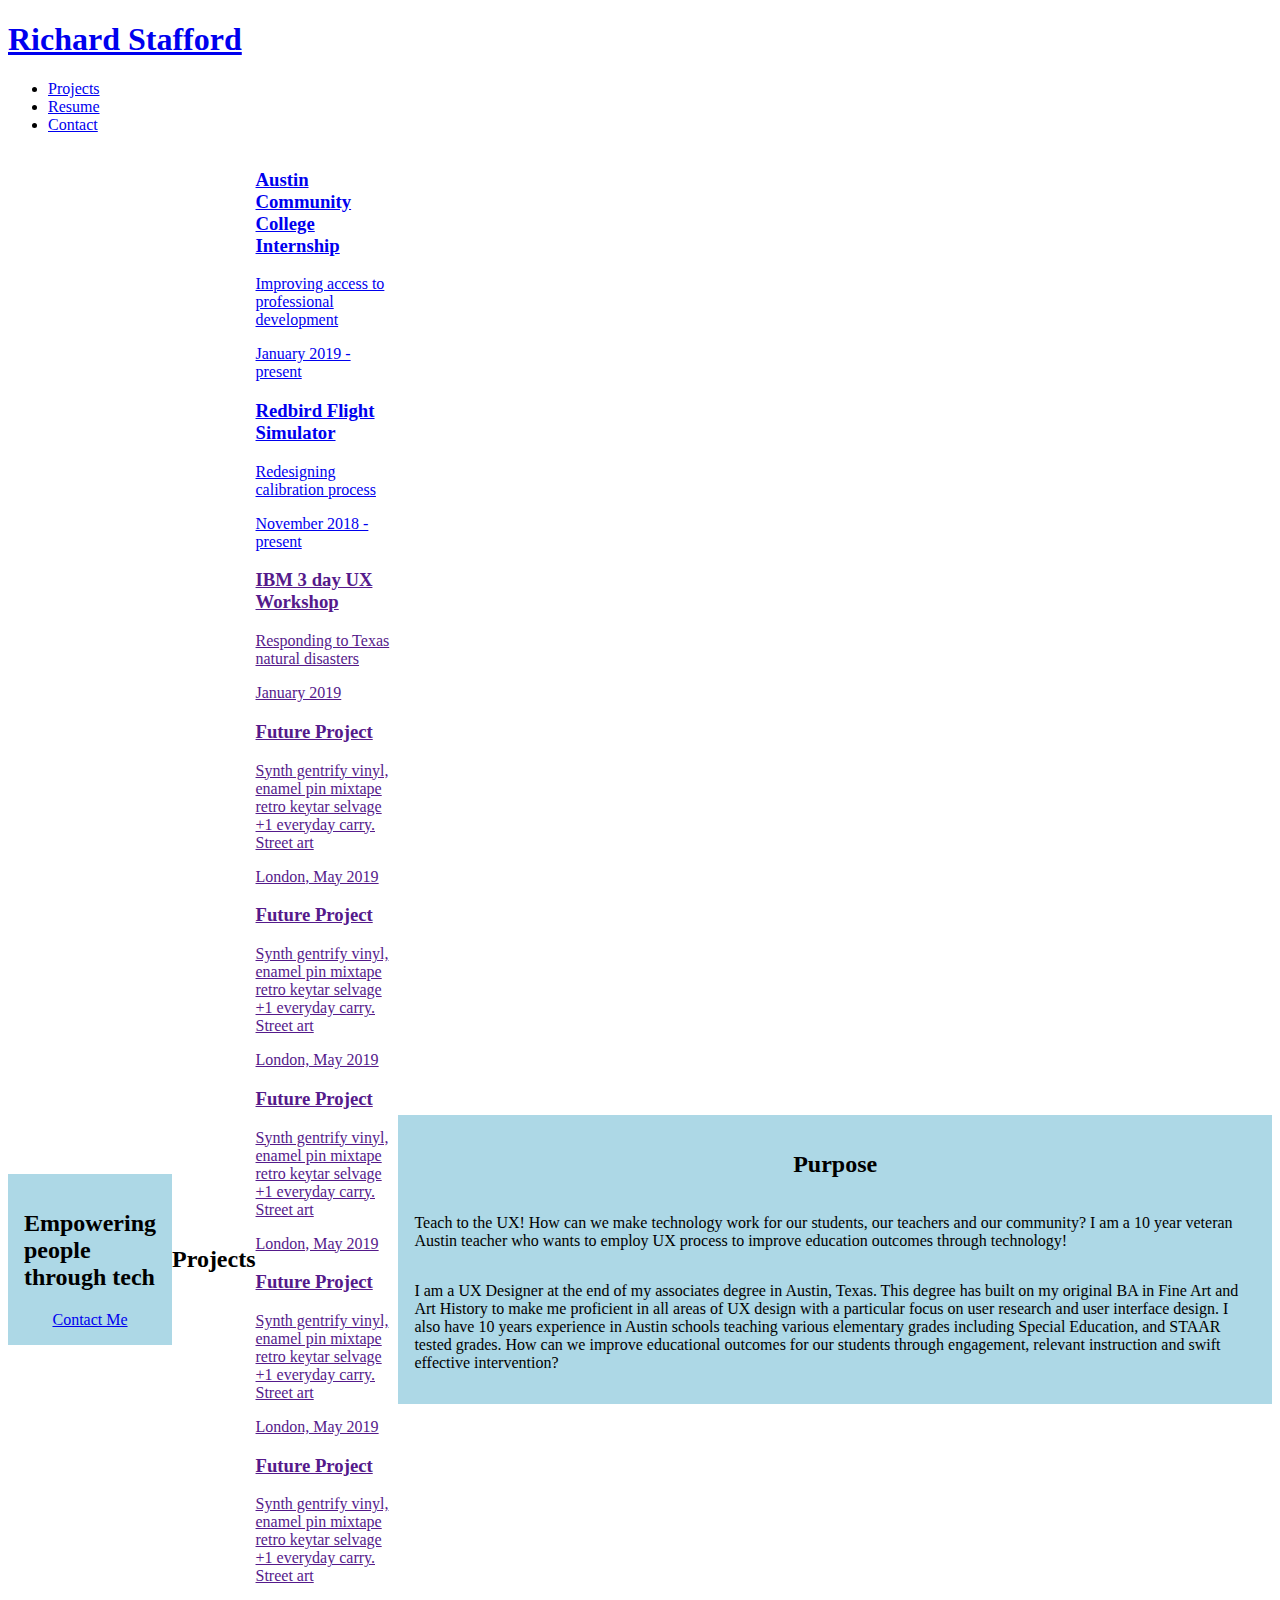
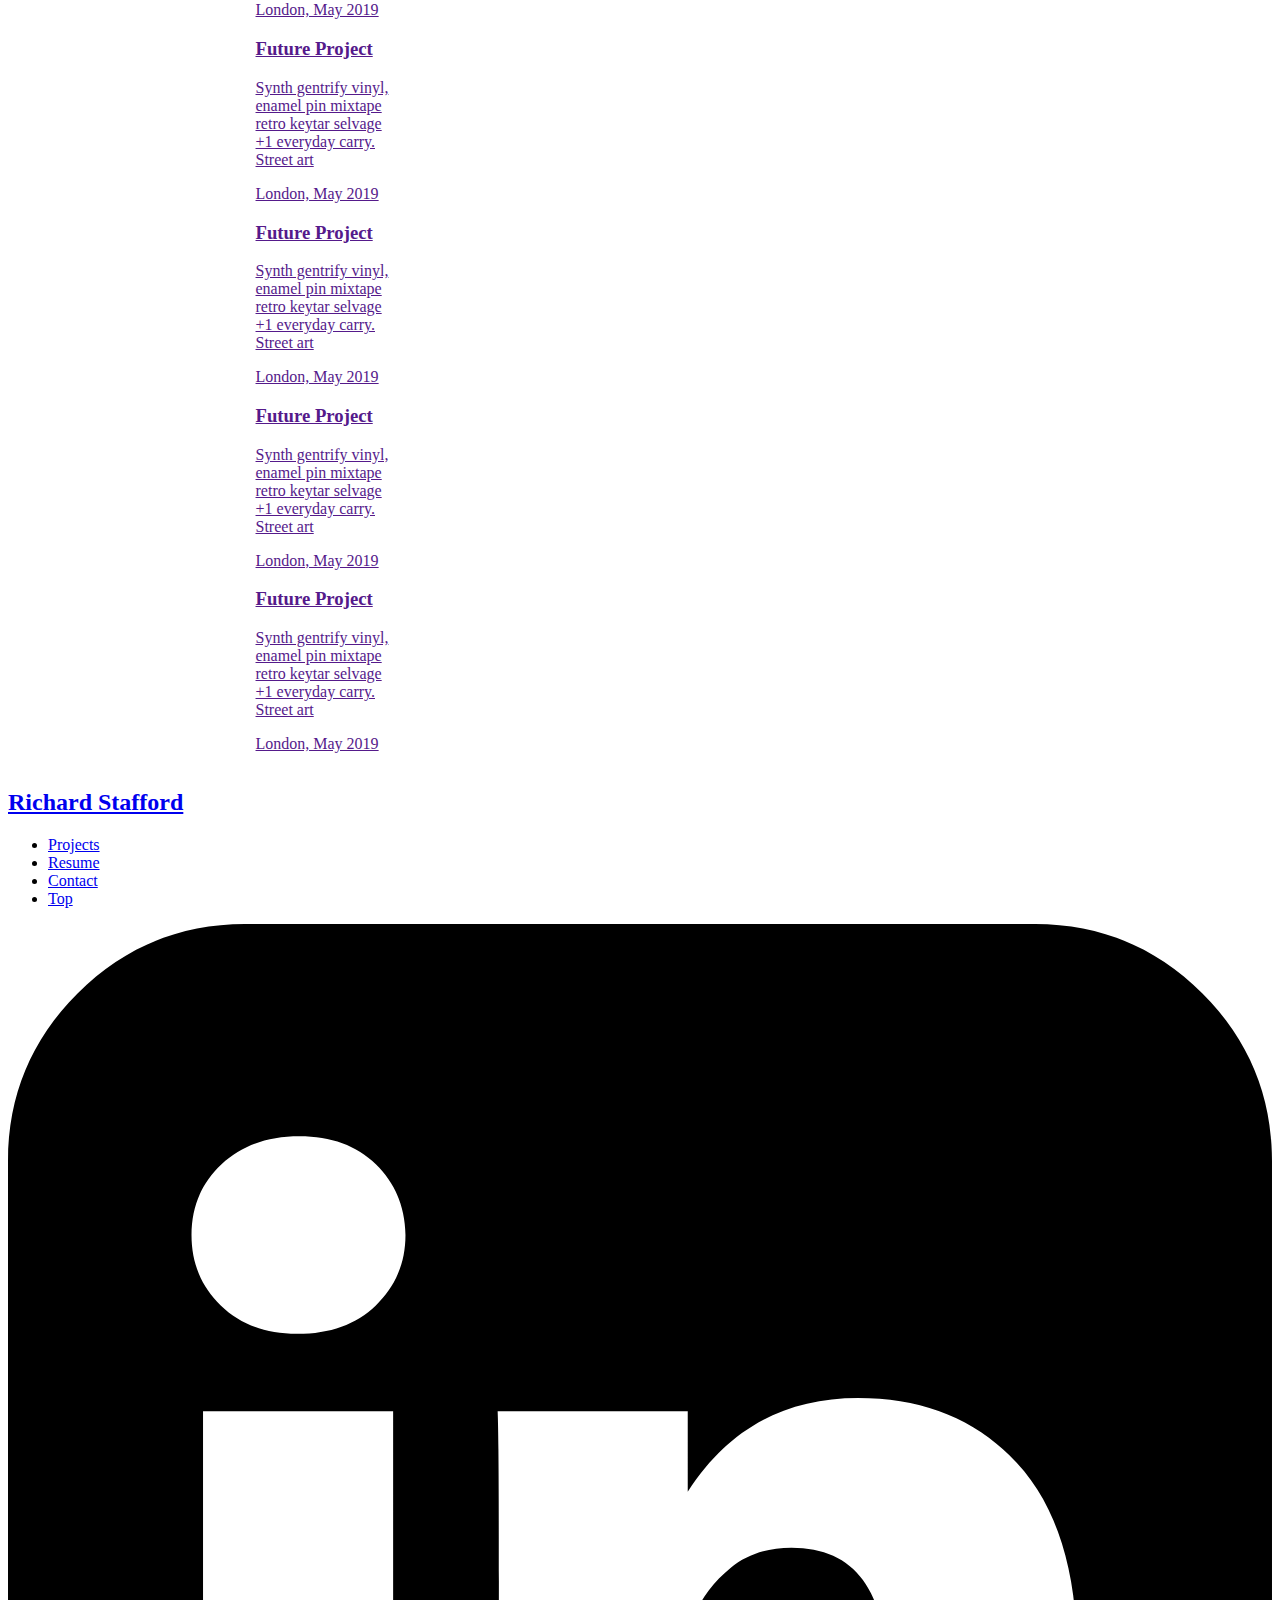
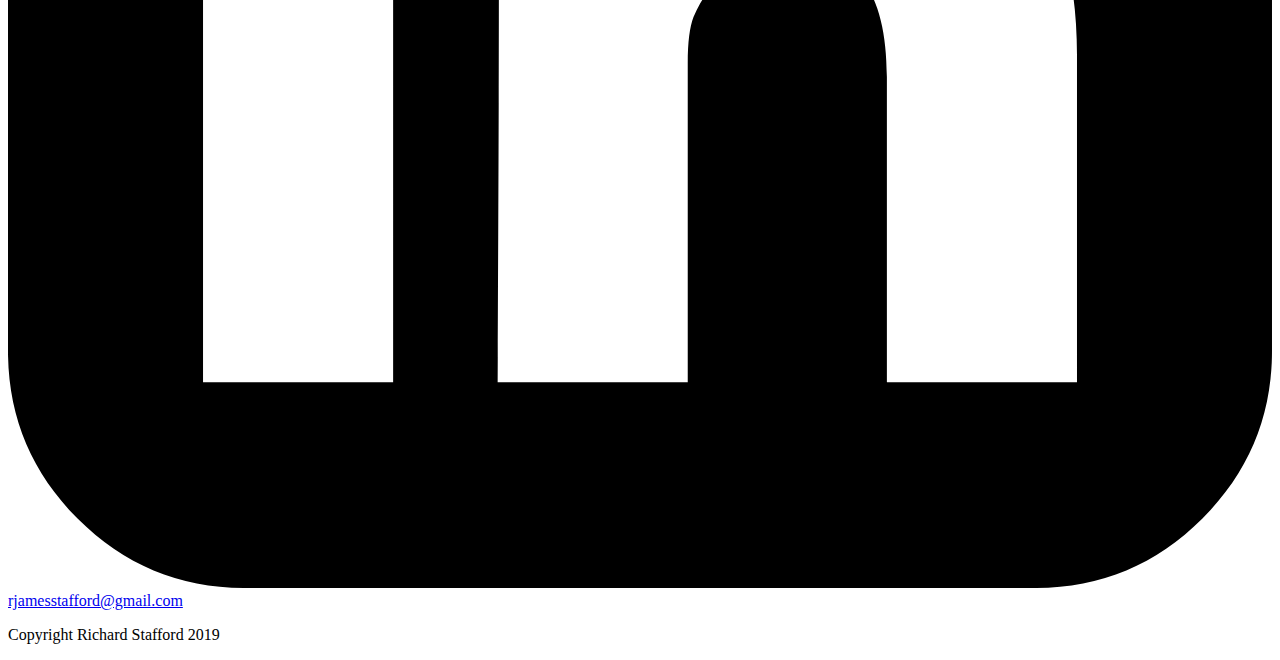
<file: index.html>
<!DOCTYPE html>
<html lang="en-us">

<head>

	<meta charset="UTF-8">
	<meta name="viewport" content="width=device-width, initial-scale=1">

	<title>R Stafford Portfolio</title>

	<link href="https://fonts.googleapis.com/css?family=Montserrat+Alternates:400|Montserrat:400,400i,700&display=swap&subset=latin-ext" rel="stylesheet">

	<link rel="stylesheet" href="main.css">

</head>

<body>
	<header>

		<h1 id="top" class="home-header"><a href="index.html">Richard Stafford</a></h1>

		<nav>
			<ul>
				<li><a class="bouncing-titles" href="#projects">Projects</a></li>
				<li><a href="resume.html">Resume</a></li>
				<li class="contact"><a href="contact.html">Contact</a></li>
			</ul>
		</nav>

	</header>

	<main class="index-main">

		<section class="hero">

			<h2>Empowering people through tech</h2>

			<a href="contact.html" class="link-button link-button-hero">Contact Me</a>

		</section>

		<h2 id="projects">Projects</h2>

		<div class="grid">

				<a href="project-one.html" class="card-project card-1"  style="--project-image: url(images/acc.png);">

					<h3>Austin Community College Internship</h3>

					<p>Improving access to professional development</p>

					<p class="tertiary-text"> January 2019 - present</p>

				</a>

				<a href="project-two.html" class="card-project card-2" style="--project-image: url(images/redbird.png);">
					
					<h3>Redbird Flight Simulator</h3>

					<p>Redesigning calibration process</p>

					<p class="tertiary-text"> November 2018 - present</p>

				</a>

				<a href="" class="card-project card-3" style="--project-image: url(images/ibm.png);">
					
					<h3>IBM 3 day UX Workshop</h3>

					<p>Responding to Texas natural disasters</p>

					<p class="tertiary-text"> January 2019</p>

				</a>

				<a href="" class="card-project card-4" style="--project-image: url(images/filler.png);">
					
					<h3>Future Project</h3>

					<p>Synth gentrify vinyl, enamel pin mixtape retro keytar selvage +1 everyday carry. Street art</p>

					<p class="tertiary-text"> London, May 2019</p>

				</a>
				
				<a href="" class="card-project card-5" style="--project-image: url(images/filler.png);">
					
					<h3>Future Project</h3>

					<p>Synth gentrify vinyl, enamel pin mixtape retro keytar selvage +1 everyday carry. Street art</p>

					<p class="tertiary-text"> London, May 2019</p>

				</a>

				<a href="" class="card-project card-6" style="--project-image: url(images/filler.png);">

					<h3>Future Project</h3>

					<p>Synth gentrify vinyl, enamel pin mixtape retro keytar selvage +1 everyday carry. Street art</p>

					<p class="tertiary-text"> London, May 2019</p>

				</a>
	
				<a href="" class="card-project card-7" style="--project-image: url(images/filler.png);">
					
					<h3>Future Project</h3>

					<p>Synth gentrify vinyl, enamel pin mixtape retro keytar selvage +1 everyday carry. Street art</p>

					<p class="tertiary-text"> London, May 2019</p>

				</a>

				<a href="" class="card-project card-8" style="--project-image: url(images/filler.png);">
					
					<h3>Future Project</h3>

					<p>Synth gentrify vinyl, enamel pin mixtape retro keytar selvage +1 everyday carry. Street art</p>

					<p class="tertiary-text"> London, May 2019</p>

				</a>

				<a href="" class="card-project card-9" style="--project-image: url(images/filler.png);">

					<h3>Future Project</h3>

					<p>Synth gentrify vinyl, enamel pin mixtape retro keytar selvage +1 everyday carry. Street art</p>

					<p class="tertiary-text"> London, May 2019</p>

				</a>

				<a href="" class="card-project card-10" style="--project-image: url(images/filler.png);">

					<h3>Future Project</h3>

					<p>Synth gentrify vinyl, enamel pin mixtape retro keytar selvage +1 everyday carry. Street art</p>

					<p class="tertiary-text"> London, May 2019</p>

				</a>

				<a href="" class="card-project card-11" style="--project-image: url(images/filler.png);">

					<h3>Future Project</h3>

					<p>Synth gentrify vinyl, enamel pin mixtape retro keytar selvage +1 everyday carry. Street art</p>

					<p class="tertiary-text"> London, May 2019</p>

				</a>

				<a href="" class="card-project card-12" style="--project-image: url(images/filler.png);">

					<h3>Future Project</h3>

					<p>Synth gentrify vinyl, enamel pin mixtape retro keytar selvage +1 everyday carry. Street art</p>

					<p class="tertiary-text"> London, May 2019</p>

				</a>

			</div>

			<section class="bio">

				<h2>Purpose</h2>

				<p>Teach to the UX! How can we make technology work for our students, our teachers and our community? I am a 10 year veteran Austin teacher who wants to employ UX process to improve education outcomes through technology!</p>

				<p>I am a UX Designer at the end of my associates degree in Austin, Texas. This degree has built on my original BA in Fine Art and Art History to make me proficient in all areas of UX design with a particular focus on user research and user interface design. I also have 10 years experience in Austin schools teaching various elementary grades including Special Education, and STAAR tested grades. How can we improve educational outcomes for our students through engagement, relevant instruction and swift effective intervention?  </p>

			</section>

	</main>

	<footer>

		<div class="footer-primary">
			
			<h2 class="home-header"><a href="index.html">Richard Stafford</a></h2>

			<nav>
				<ul>
					<li><a href="#projects">Projects</a></li>
					<li><a href="resume.html">Resume</a></li>
					<li><a href="contact.html">Contact</a></li>
					<li><a href=#top>Top</a></li>
				</ul>
			</nav>

		</div>

		<div class="footer-secondary">

				<a href="https://www.linkedin.com/in/richard-stafford-a58080145/">
				<svg version="1.1" class="linkedin-icon" xmlns="http://www.w3.org/2000/svg" xmlns:xlink="http://www.w3.org/1999/xlink" x="0px" y="0px" viewBox="0 0 438.536 438.536" style="enable-background:new 0 0 438.536 438.536;"
	 xml:space="preserve">
					<path d="M414.41,24.123C398.333,8.042,378.963,0,356.315,0H82.228C59.58,0,40.21,8.042,24.126,24.123
		C8.045,40.207,0.003,59.576,0.003,82.225v274.084c0,22.647,8.042,42.018,24.123,58.102c16.084,16.084,35.454,24.126,58.102,24.126
		h274.084c22.648,0,42.018-8.042,58.095-24.126c16.084-16.084,24.126-35.454,24.126-58.102V82.225
		C438.532,59.576,430.49,40.204,414.41,24.123z M133.618,367.157H67.666V169.016h65.952V367.157z M127.626,132.332
		c-6.851,6.567-15.893,9.851-27.124,9.851h-0.288c-10.848,0-19.648-3.284-26.407-9.851c-6.76-6.567-10.138-14.703-10.138-24.41
		c0-9.897,3.476-18.083,10.421-24.556c6.95-6.471,15.942-9.708,26.98-9.708c11.039,0,19.89,3.237,26.553,9.708
		c6.661,6.473,10.088,14.659,10.277,24.556C137.899,117.625,134.477,125.761,127.626,132.332z M370.873,367.157h-65.952v-105.92
		c0-29.879-11.036-44.823-33.116-44.823c-8.374,0-15.42,2.331-21.128,6.995c-5.715,4.661-9.996,10.324-12.847,16.991
		c-1.335,3.422-1.999,8.75-1.999,15.981v110.775h-65.952c0.571-119.529,0.571-185.579,0-198.142h65.952v27.974
		c13.867-21.681,33.558-32.544,59.101-32.544c22.84,0,41.21,7.52,55.104,22.554c13.895,15.037,20.841,37.214,20.841,66.519v113.64
		H370.873z"/>
	
				</svg>

			</a>

			<a href="mailto:rjamesstafford@gmail.com">rjamesstafford@gmail.com</a>

			<p>Copyright Richard Stafford 2019</p>

		</div>

	</footer>


</body>

</html>
</file>
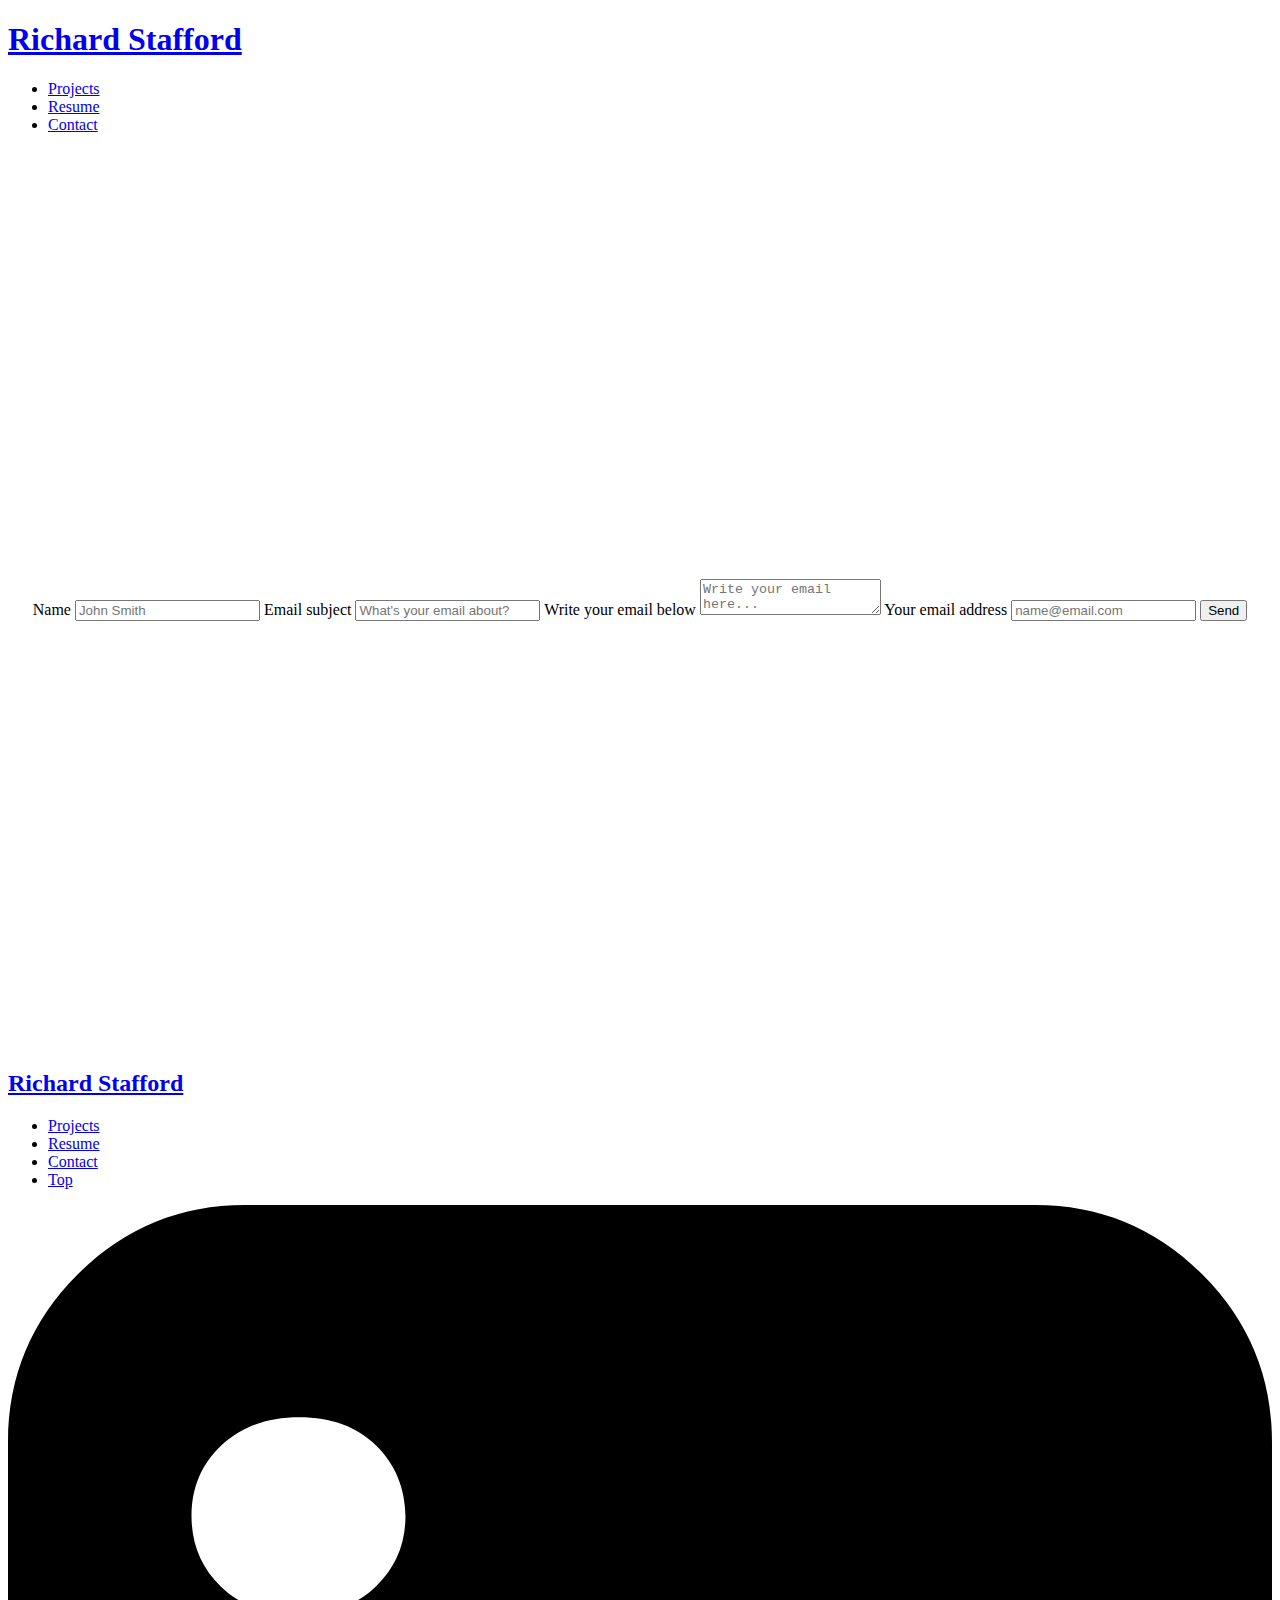
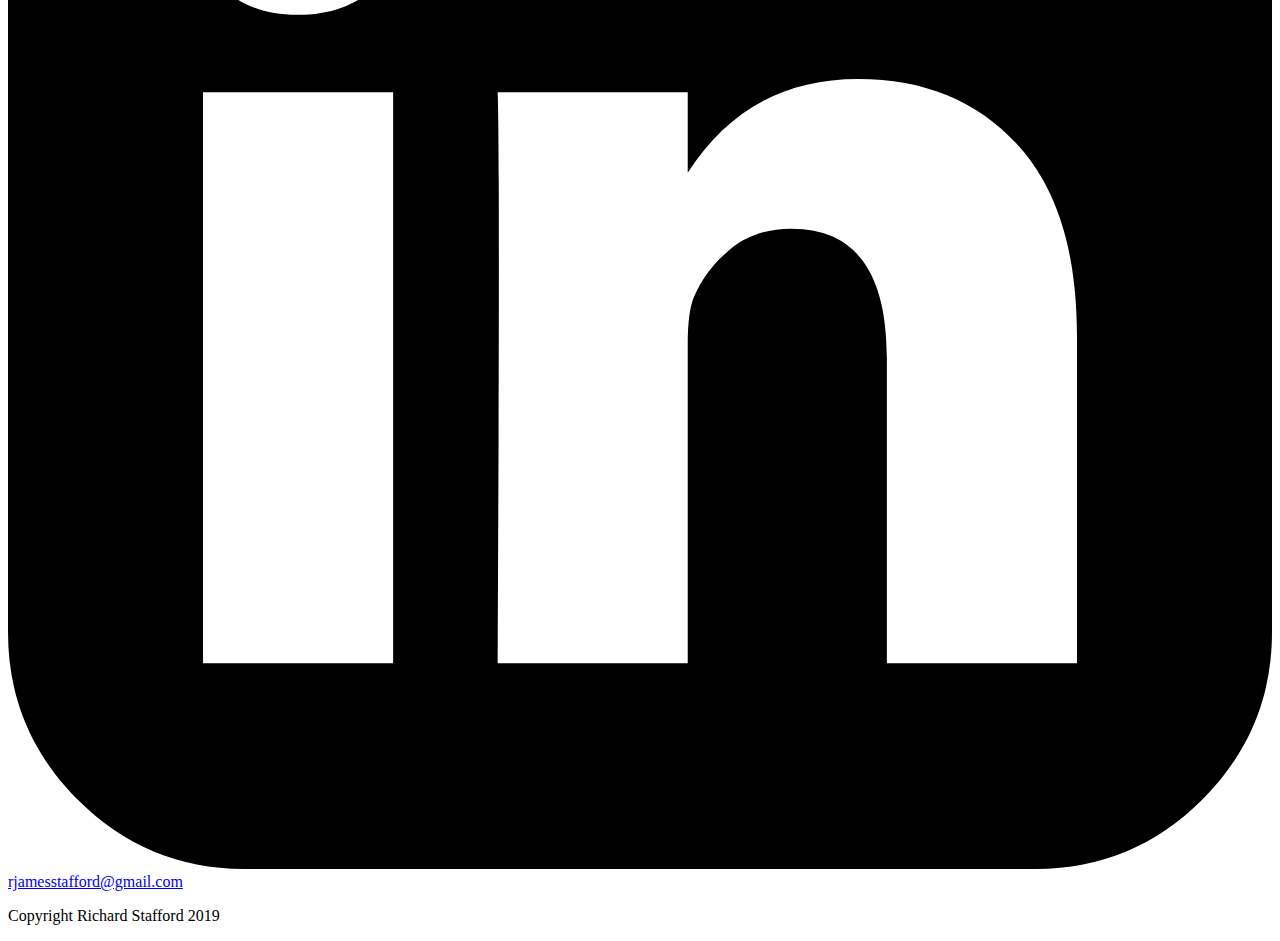
<file: contact.html>
<!DOCTYPE html>
<html lang="en-us">

<head>

	<meta charset="UTF-8">
	<meta name="viewport" content="width=device-width, initial-scale=1">

<!--Just a reminder that you let me include my project tiles in the homepage instead of having to create a portfolio page, thanks!-->

	<title>R Stafford Contact</title>

	<link href="https://fonts.googleapis.com/css?family=Montserrat+Alternates:400|Montserrat:400,400i,700&display=swap&subset=latin-ext" rel="stylesheet">

	<link rel="stylesheet" href="main.css">

</head>

<body>
	<header>

		<h1 id="top" class="home-header"><a href="index.html">Richard Stafford</a></h1>

		<nav>
			<ul>
				<li><a href="index.html#projects">Projects</a></li>
				<li><a href="resume.html">Resume</a></li>
				<li class="contact"><a href="contact.html">Contact</a></li>
			</ul>
		</nav>

	</header>


<main>

	<form action= "https://formspree.io/rjamesstafford@gmail.com" method="POST">
	
		<label for="name">Name</label>
		<input type="text" id="name" name="name" required placeholder="John Smith">	

		<label class="email-textarea" for="subject">Email subject</label>
		<input type="text" id="subject" name="_subject" required placeholder="What's your email about?">

		<label for="message">Write your email below</label>
		<textarea name="email-body" id="email-body" placeholder="Write your email here..."></textarea>

		<label for="email">Your email address</label>	
		<input type="email" id="email" name="_replyto" required placeholder="name@email.com">

		<input type="submit" value="Send">
	</form>

</main>

<footer>

		<div class="footer-primary">
			
			<h2 class="home-header"><a href="index.html">Richard Stafford</a></h2>

			<nav>
				<ul>
					<li><a href="index.html#projects">Projects</a></li>
					<li><a href="resume.html">Resume</a></li>
					<li><a href="contact.html">Contact</a></li>
					<li><a href=#top>Top</a></li>
				</ul>
			</nav>

		</div>

		<div class="footer-secondary">

				<a href="https://www.linkedin.com/in/richard-stafford-a58080145/">
				<svg version="1.1" class="linkedin-icon" xmlns="http://www.w3.org/2000/svg" xmlns:xlink="http://www.w3.org/1999/xlink" x="0px" y="0px" viewBox="0 0 438.536 438.536" style="enable-background:new 0 0 438.536 438.536;"
	 xml:space="preserve">
					<path d="M414.41,24.123C398.333,8.042,378.963,0,356.315,0H82.228C59.58,0,40.21,8.042,24.126,24.123
		C8.045,40.207,0.003,59.576,0.003,82.225v274.084c0,22.647,8.042,42.018,24.123,58.102c16.084,16.084,35.454,24.126,58.102,24.126
		h274.084c22.648,0,42.018-8.042,58.095-24.126c16.084-16.084,24.126-35.454,24.126-58.102V82.225
		C438.532,59.576,430.49,40.204,414.41,24.123z M133.618,367.157H67.666V169.016h65.952V367.157z M127.626,132.332
		c-6.851,6.567-15.893,9.851-27.124,9.851h-0.288c-10.848,0-19.648-3.284-26.407-9.851c-6.76-6.567-10.138-14.703-10.138-24.41
		c0-9.897,3.476-18.083,10.421-24.556c6.95-6.471,15.942-9.708,26.98-9.708c11.039,0,19.89,3.237,26.553,9.708
		c6.661,6.473,10.088,14.659,10.277,24.556C137.899,117.625,134.477,125.761,127.626,132.332z M370.873,367.157h-65.952v-105.92
		c0-29.879-11.036-44.823-33.116-44.823c-8.374,0-15.42,2.331-21.128,6.995c-5.715,4.661-9.996,10.324-12.847,16.991
		c-1.335,3.422-1.999,8.75-1.999,15.981v110.775h-65.952c0.571-119.529,0.571-185.579,0-198.142h65.952v27.974
		c13.867-21.681,33.558-32.544,59.101-32.544c22.84,0,41.21,7.52,55.104,22.554c13.895,15.037,20.841,37.214,20.841,66.519v113.64
		H370.873z"/>
	
				</svg>

			</a>

			<a href="mailto:rjamesstafford@gmail.com">rjamesstafford@gmail.com</a>

			<p>Copyright Richard Stafford 2019</p>

		</div>

	</footer>	

</body>

</html>
</file>
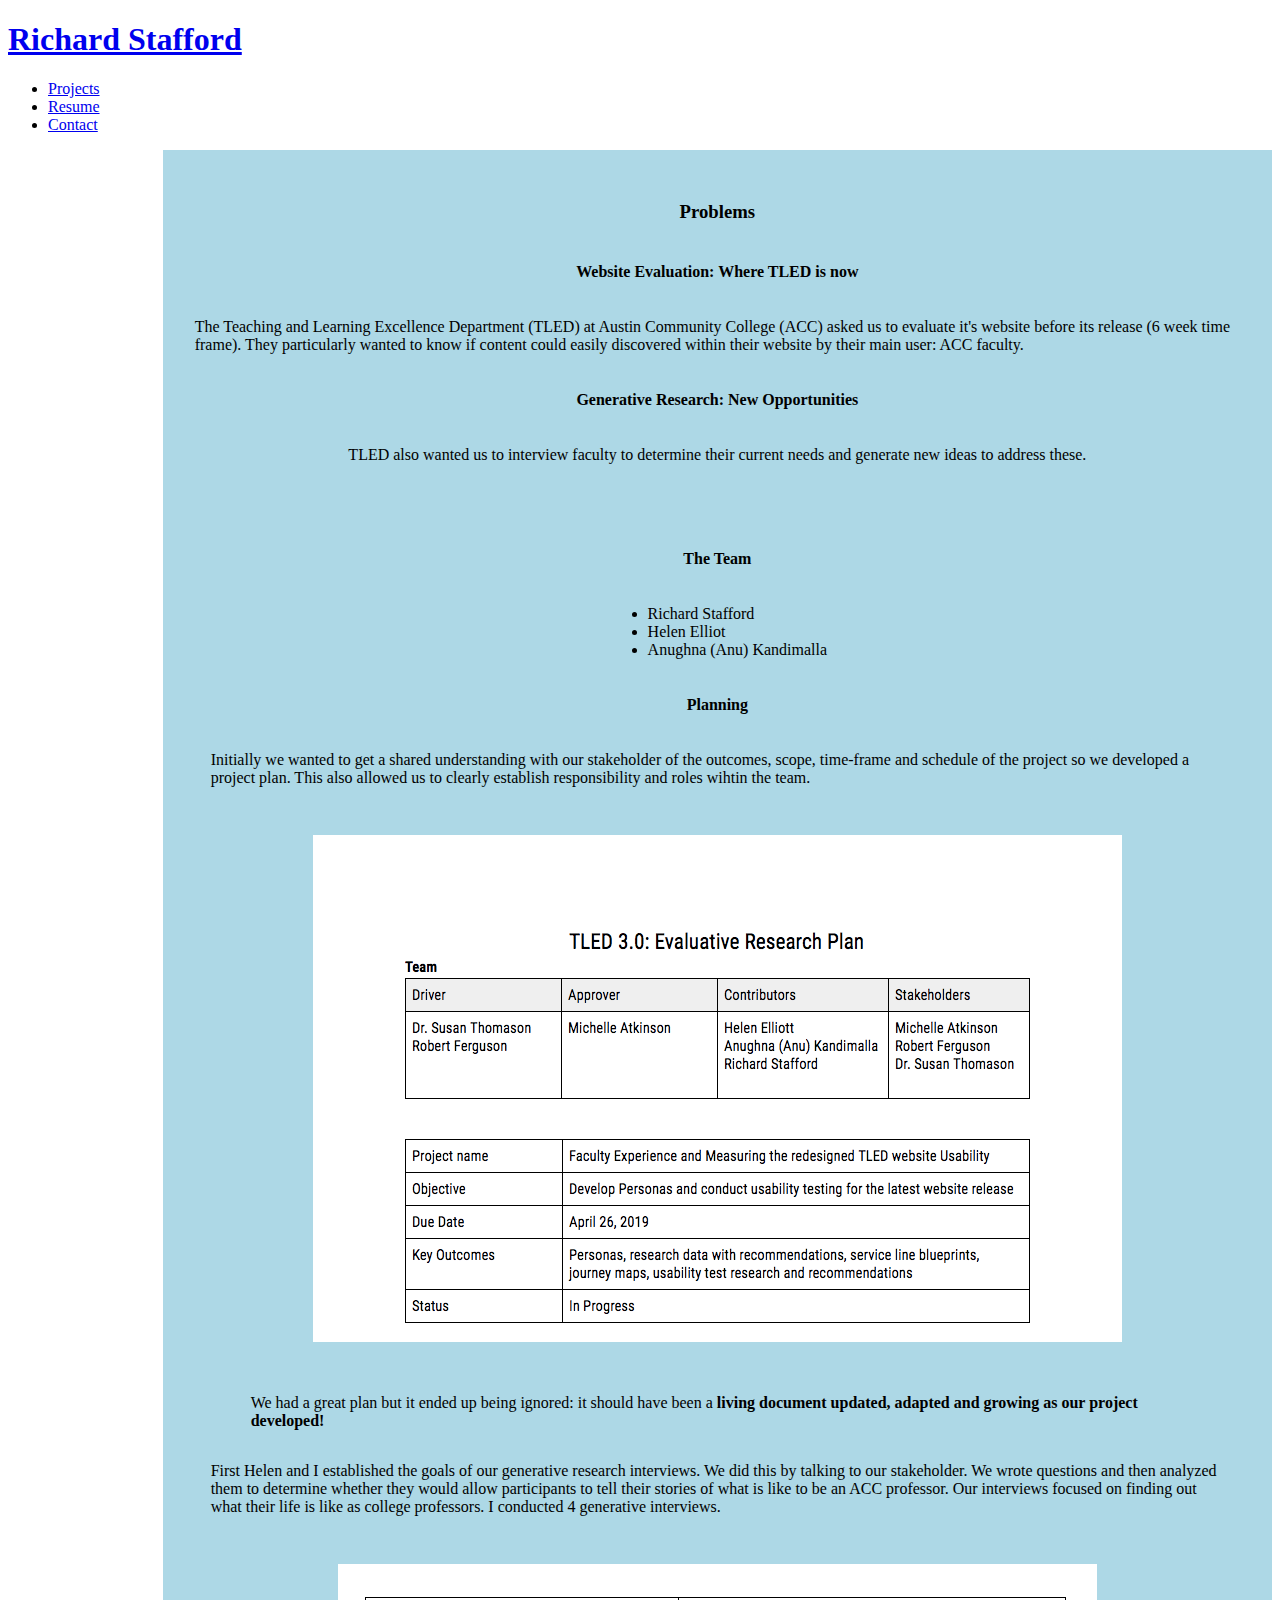
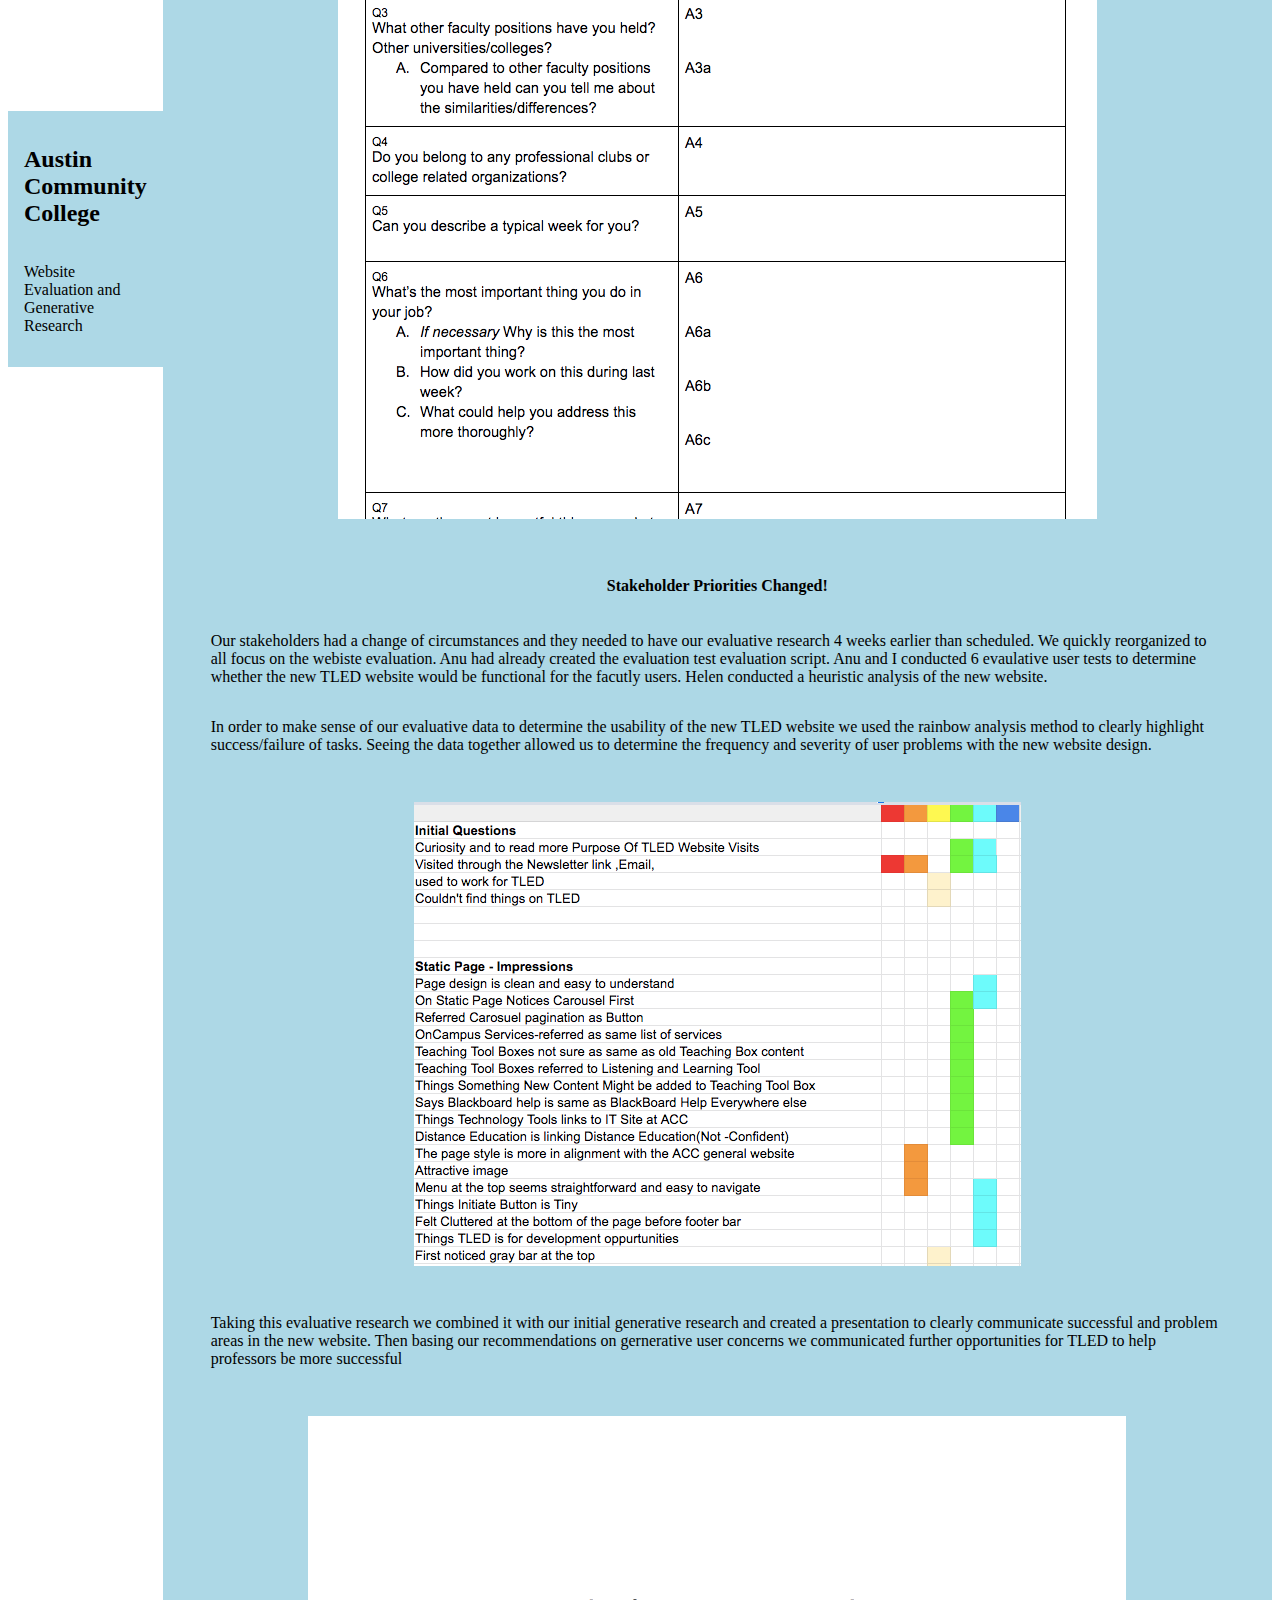
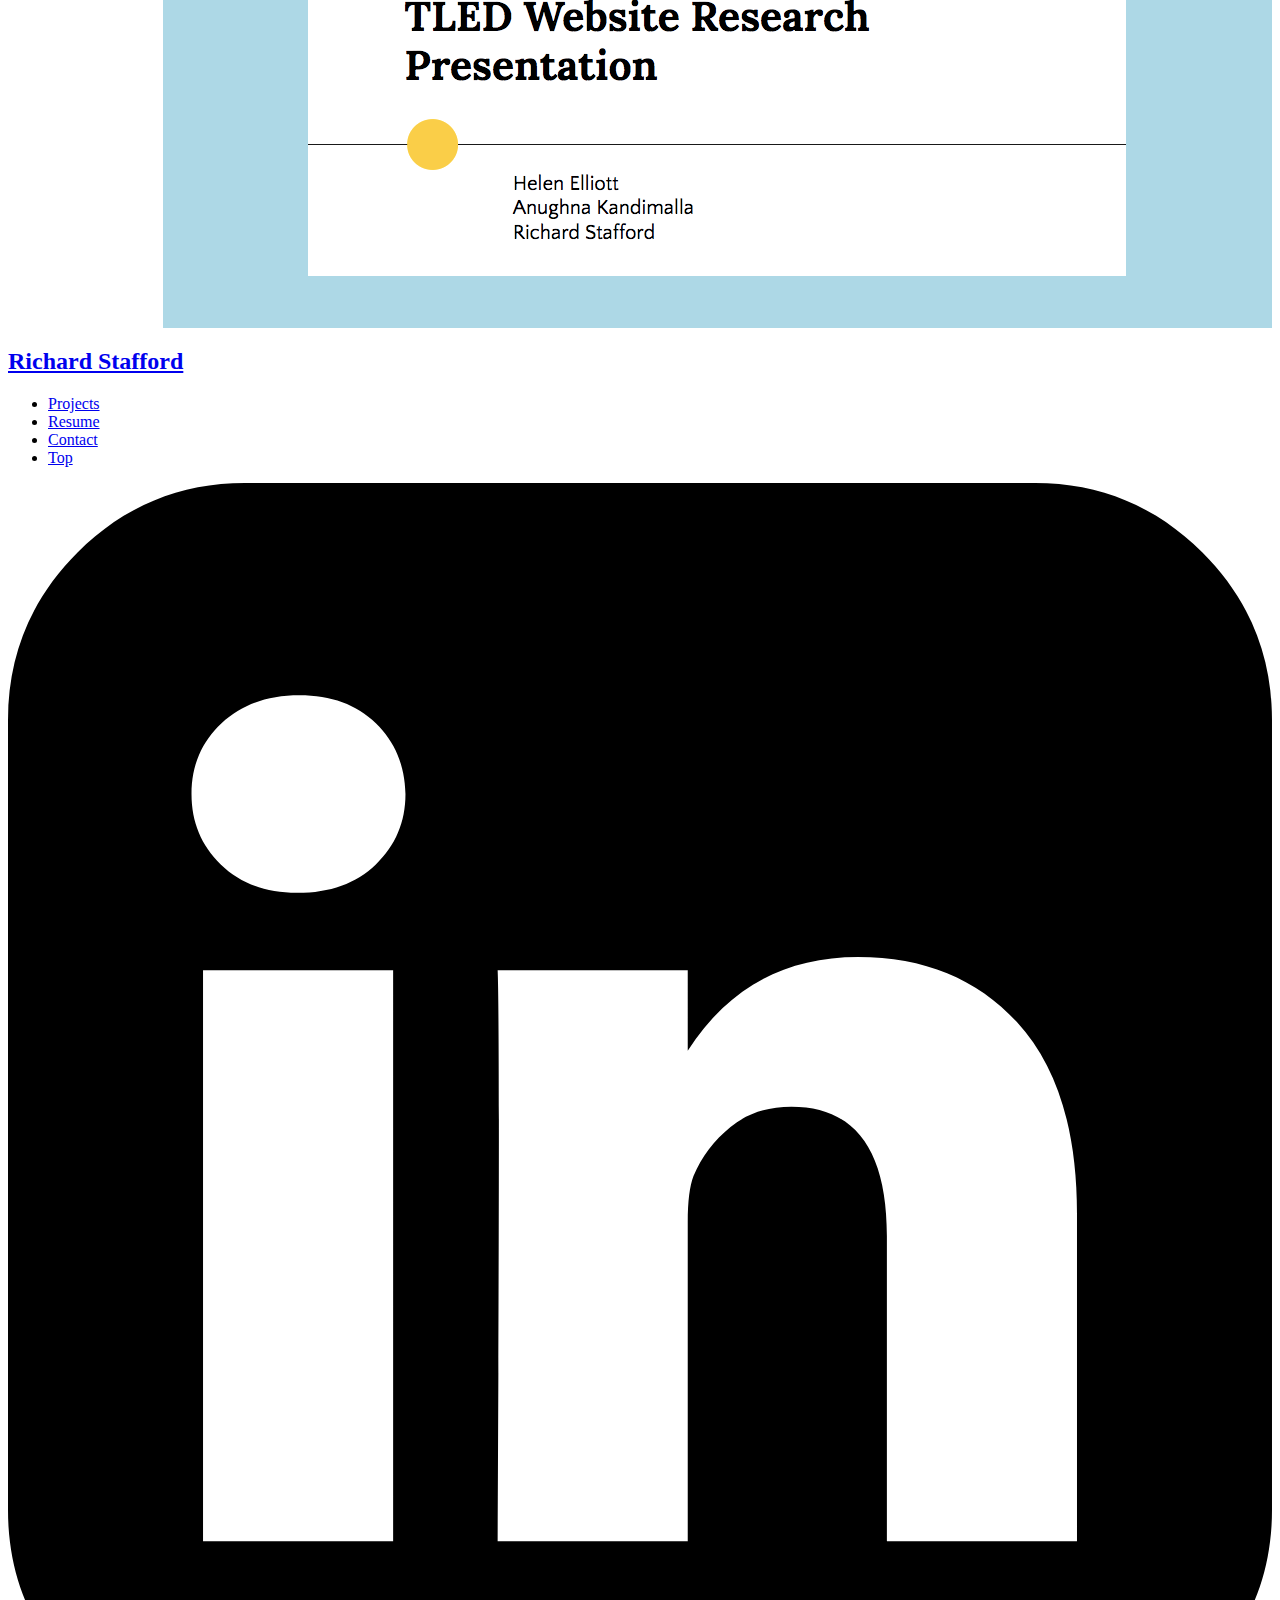
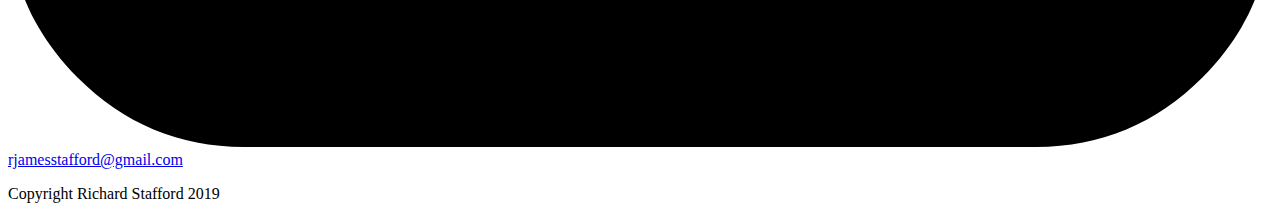
<file: project-one.html>
<!DOCTYPE html>
<html lang="en-us">

<head>

	<meta charset="UTF-8">
	<meta name="viewport" content="width=device-width, initial-scale=1">

<!--Just a reminder that you let me include my project tiles in the homepage instead of having to create a portfolio page, thanks!-->

	<title>R Stafford Project one</title>

	<link href="https://fonts.googleapis.com/css?family=Montserrat+Alternates:400|Montserrat:400,400i,700&display=swap&subset=latin-ext" rel="stylesheet">

	<link rel="stylesheet" href="main.css">

</head>

<body>
	<header>

		<h1 id="top" class="home-header"><a href="index.html">Richard Stafford</a></h1>

		<nav>
			<ul>
				<li><a href="index.html#projects">Projects</a></li>
				<li><a href="resume.html">Resume</a></li>
				<li class="contact"><a href="contact.html">Contact</a></li>
			</ul>
		</nav>

	</header>

	<main>
		<Section class="banner portfolio-banner">

				<h2>Austin Community College</h2>
				<p>Website Evaluation and Generative Research</p>
				
		</Section>

		<section class="portfolio-text">
		
			<section class="problem-section">
				<h3>Problems</h3>

				<h4>Website Evaluation: Where TLED is now</h4>
				<p>The Teaching and Learning Excellence Department (TLED) at Austin Community College (ACC) asked us to evaluate it's website before its release (6 week time frame). They particularly wanted to know if content could easily discovered within their website by their main user: ACC faculty.</p>

				<h4>Generative Research: New Opportunities</h4>
				<p>TLED also wanted us to interview faculty to determine their current needs and generate new ideas to address these.</p>
			</section>

			<section class="project-detail">
				<section>
					<h4>The Team</h4>

					<ul>
						<li>Richard Stafford</li>
						<li>Helen Elliot</li>
						<li>Anughna (Anu) Kandimalla</li>
					</ul>

					<h4>Planning</h4>

					<p>Initially we wanted to get a shared understanding with our stakeholder of the outcomes, scope, time-frame and schedule of the project so we developed a project plan. This also allowed us to clearly establish responsibility and roles wihtin the team.</p>

				</section>

				<section>

					<a href="file/evaluative-project-plan.pdf" class="project-image"> <img src="images/TLEDprojectplan-extract.png" alt="Teaching and Learning Excellence Division project plan, click to link image to view document"/>
					</a>  

				</section>

				<section> 

					<blockquote class="project-blockquote">We had a great plan but it ended up being ignored: it should have been a <strong>living document updated, adapted and growing as our project developed!</strong></blockquote>

					<p>First Helen and I established the goals of our generative research interviews. We did this by talking to our stakeholder. We wrote questions and then analyzed them to determine whether they would allow participants to tell their stories of what is like to be an ACC professor. Our interviews focused on finding out what their life is like as college professors. I conducted 4 generative interviews.</p>
				</section>

				<section class="project-image">

					<a href="file/user-interview-protocol-generative.pdf"  > <img src="images/user-interview-protocol.png" alt="example of user questions, click to link image to view document"/>
					</a>  

				</section>	

				<section>		

					<h4>Stakeholder Priorities Changed!</h4>

					<p>Our stakeholders had a change of circumstances and they needed to have our evaluative research 4 weeks earlier than scheduled. We quickly reorganized to all focus on the webiste evaluation. Anu had already created the evaluation test evaluation script. Anu and I conducted 6 evaulative user tests to determine whether the new TLED website would be functional for the facutly users. Helen conducted a heuristic analysis of the new website.</p>

					<p>In order to make sense of our evaluative data to determine the usability of the new TLED website we used the rainbow analysis method to clearly highlight success/failure of tasks. Seeing the data together allowed us to determine the frequency and severity of user problems with the new website design.</p> 


				</section>

				<section>

					<img src="images/rainbow-analysis.png" alt="Image of rainbow analysis spreadsheet"/>  

				</section>

				<section>

					<p>Taking this evaluative research we combined it with our initial generative research and created a presentation to clearly communicate successful and problem areas in the new website. Then basing our recommendations on gernerative user concerns we communicated further opportunities for TLED to help professors be more successful</p> 
				

				</section>


				<section>

					<a href="file/tled-stakeholder-presentation.pdf" class="project-image"> <img src="images/tled-stakeholder-presentation.png" alt="Final stakeholder presentation slide image, click to link image to view document"/>
					</a>  

				</section>

			</section>

		</section>

	</main>

<footer>

		<div class="footer-primary">
			
			<h2 class="home-header"><a href="index.html">Richard Stafford</a></h2>

			<nav>
				<ul>
					<li><a href="index.html#projects">Projects</a></li>
					<li><a href="resume.html">Resume</a></li>
					<li><a href="contact.html">Contact</a></li>
					<li><a href=#top>Top</a></li>
				</ul>
			</nav>

		</div>

		<div class="footer-secondary">

				<a href="https://www.linkedin.com/in/richard-stafford-a58080145/">
				<svg version="1.1" class="linkedin-icon" xmlns="http://www.w3.org/2000/svg" xmlns:xlink="http://www.w3.org/1999/xlink" x="0px" y="0px" viewBox="0 0 438.536 438.536" style="enable-background:new 0 0 438.536 438.536;"
	 xml:space="preserve">
					<path d="M414.41,24.123C398.333,8.042,378.963,0,356.315,0H82.228C59.58,0,40.21,8.042,24.126,24.123
		C8.045,40.207,0.003,59.576,0.003,82.225v274.084c0,22.647,8.042,42.018,24.123,58.102c16.084,16.084,35.454,24.126,58.102,24.126
		h274.084c22.648,0,42.018-8.042,58.095-24.126c16.084-16.084,24.126-35.454,24.126-58.102V82.225
		C438.532,59.576,430.49,40.204,414.41,24.123z M133.618,367.157H67.666V169.016h65.952V367.157z M127.626,132.332
		c-6.851,6.567-15.893,9.851-27.124,9.851h-0.288c-10.848,0-19.648-3.284-26.407-9.851c-6.76-6.567-10.138-14.703-10.138-24.41
		c0-9.897,3.476-18.083,10.421-24.556c6.95-6.471,15.942-9.708,26.98-9.708c11.039,0,19.89,3.237,26.553,9.708
		c6.661,6.473,10.088,14.659,10.277,24.556C137.899,117.625,134.477,125.761,127.626,132.332z M370.873,367.157h-65.952v-105.92
		c0-29.879-11.036-44.823-33.116-44.823c-8.374,0-15.42,2.331-21.128,6.995c-5.715,4.661-9.996,10.324-12.847,16.991
		c-1.335,3.422-1.999,8.75-1.999,15.981v110.775h-65.952c0.571-119.529,0.571-185.579,0-198.142h65.952v27.974
		c13.867-21.681,33.558-32.544,59.101-32.544c22.84,0,41.21,7.52,55.104,22.554c13.895,15.037,20.841,37.214,20.841,66.519v113.64
		H370.873z"/>
	
				</svg>

			</a>

			<a href="mailto:rjamesstafford@gmail.com">rjamesstafford@gmail.com</a>

			<p>Copyright Richard Stafford 2019</p>

		</div>

	</footer>

</body>

</html>
</file>
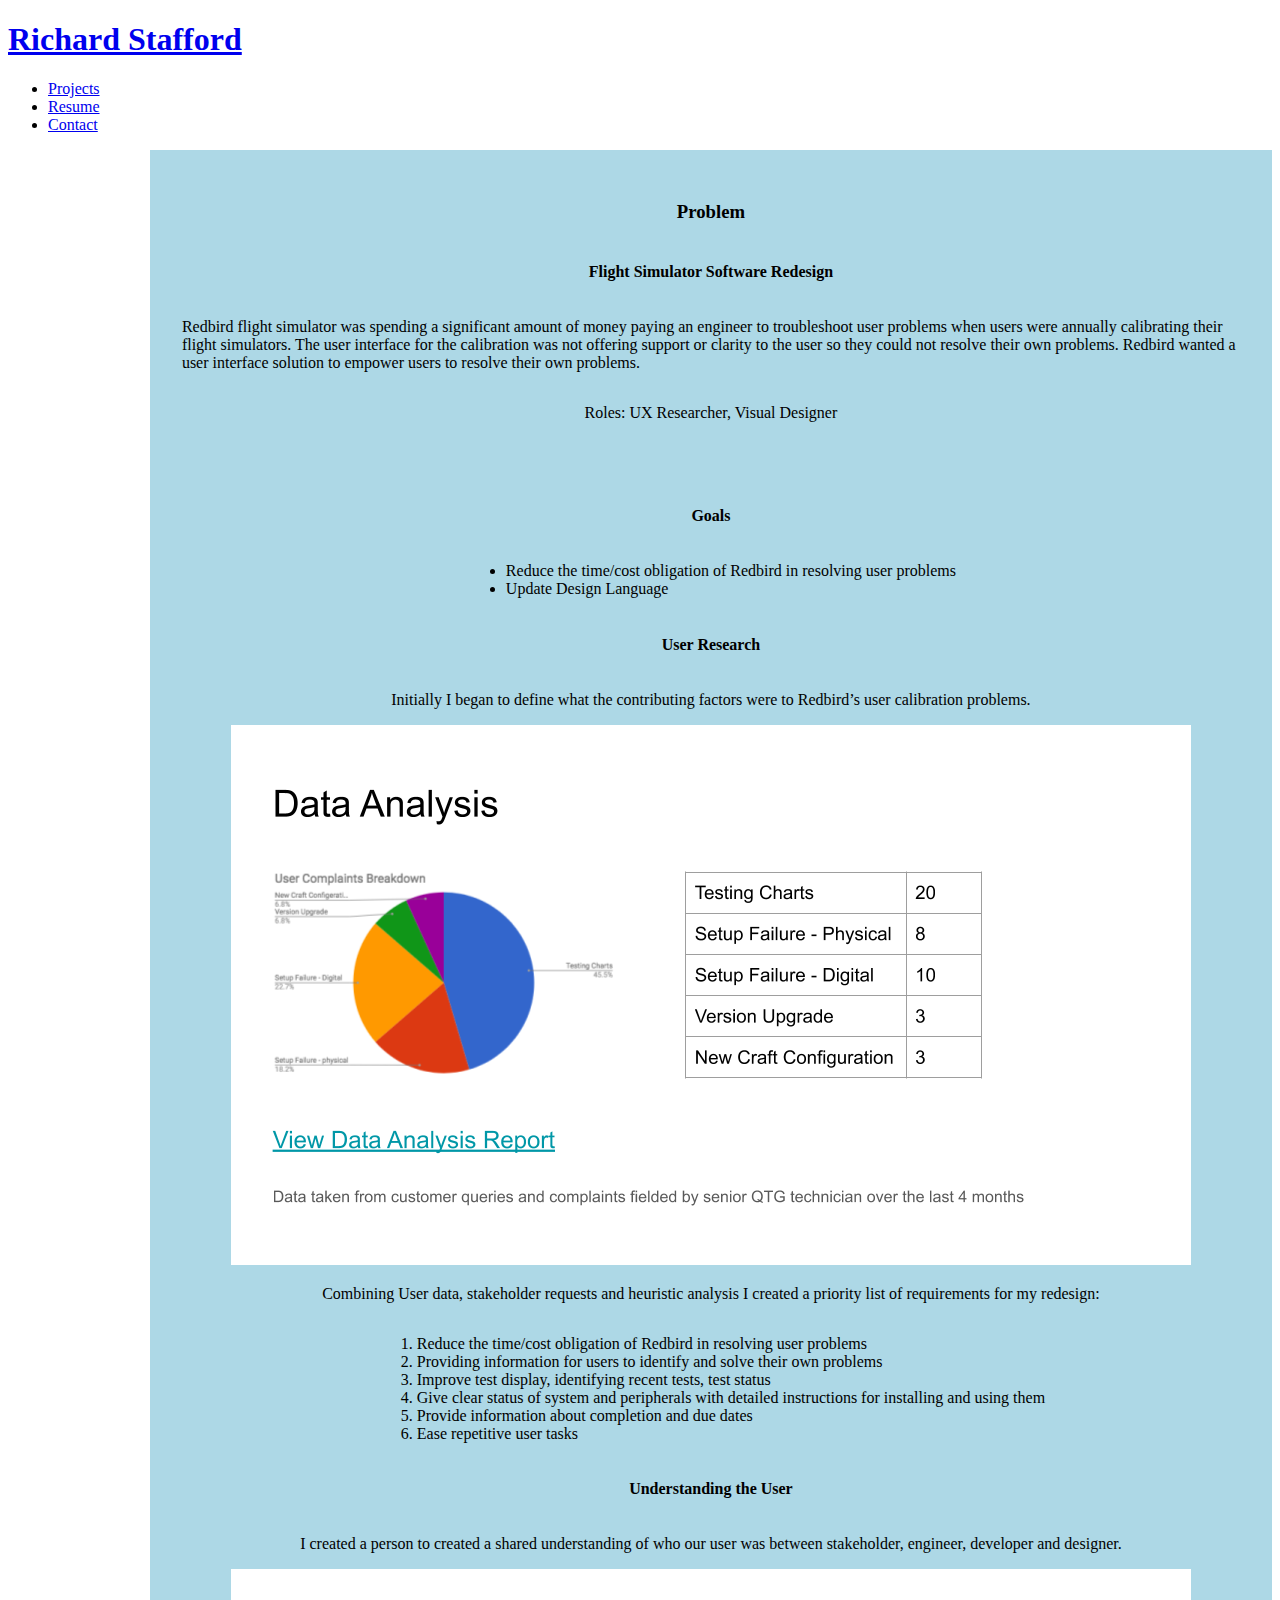
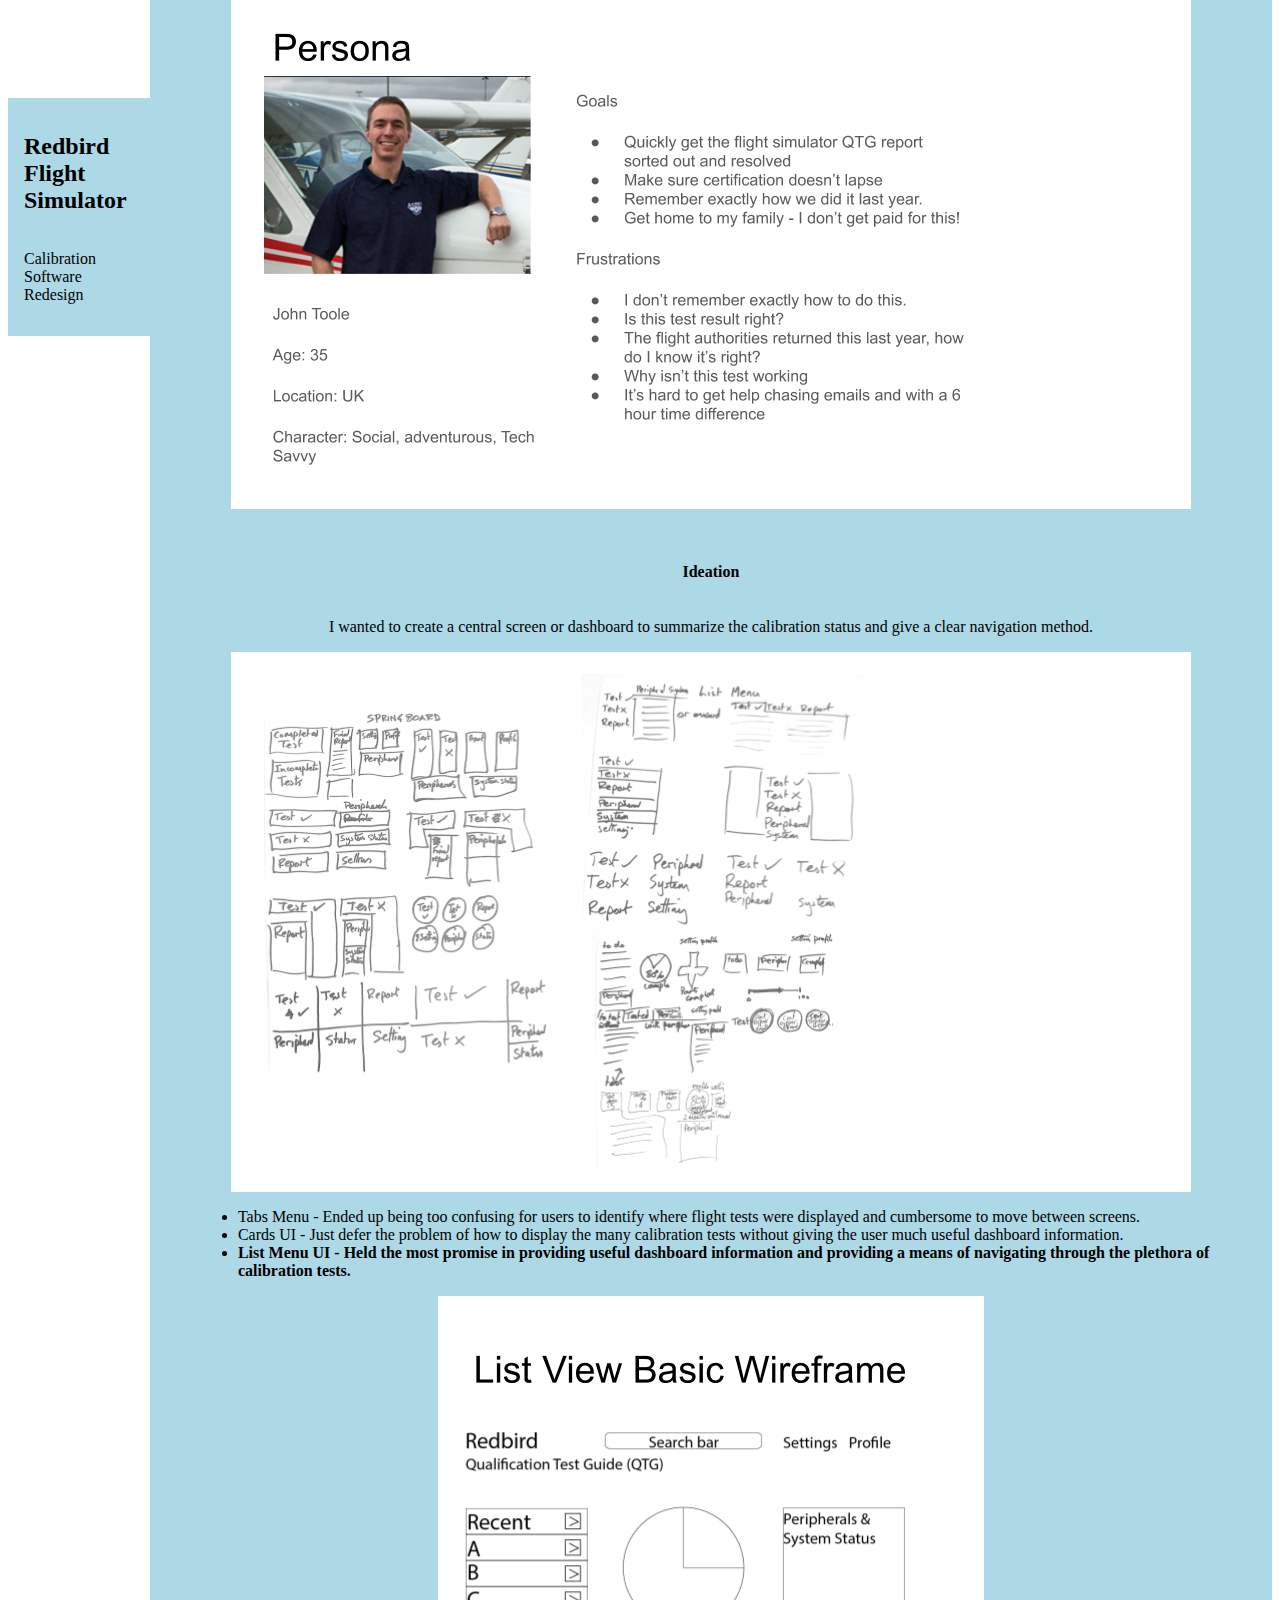
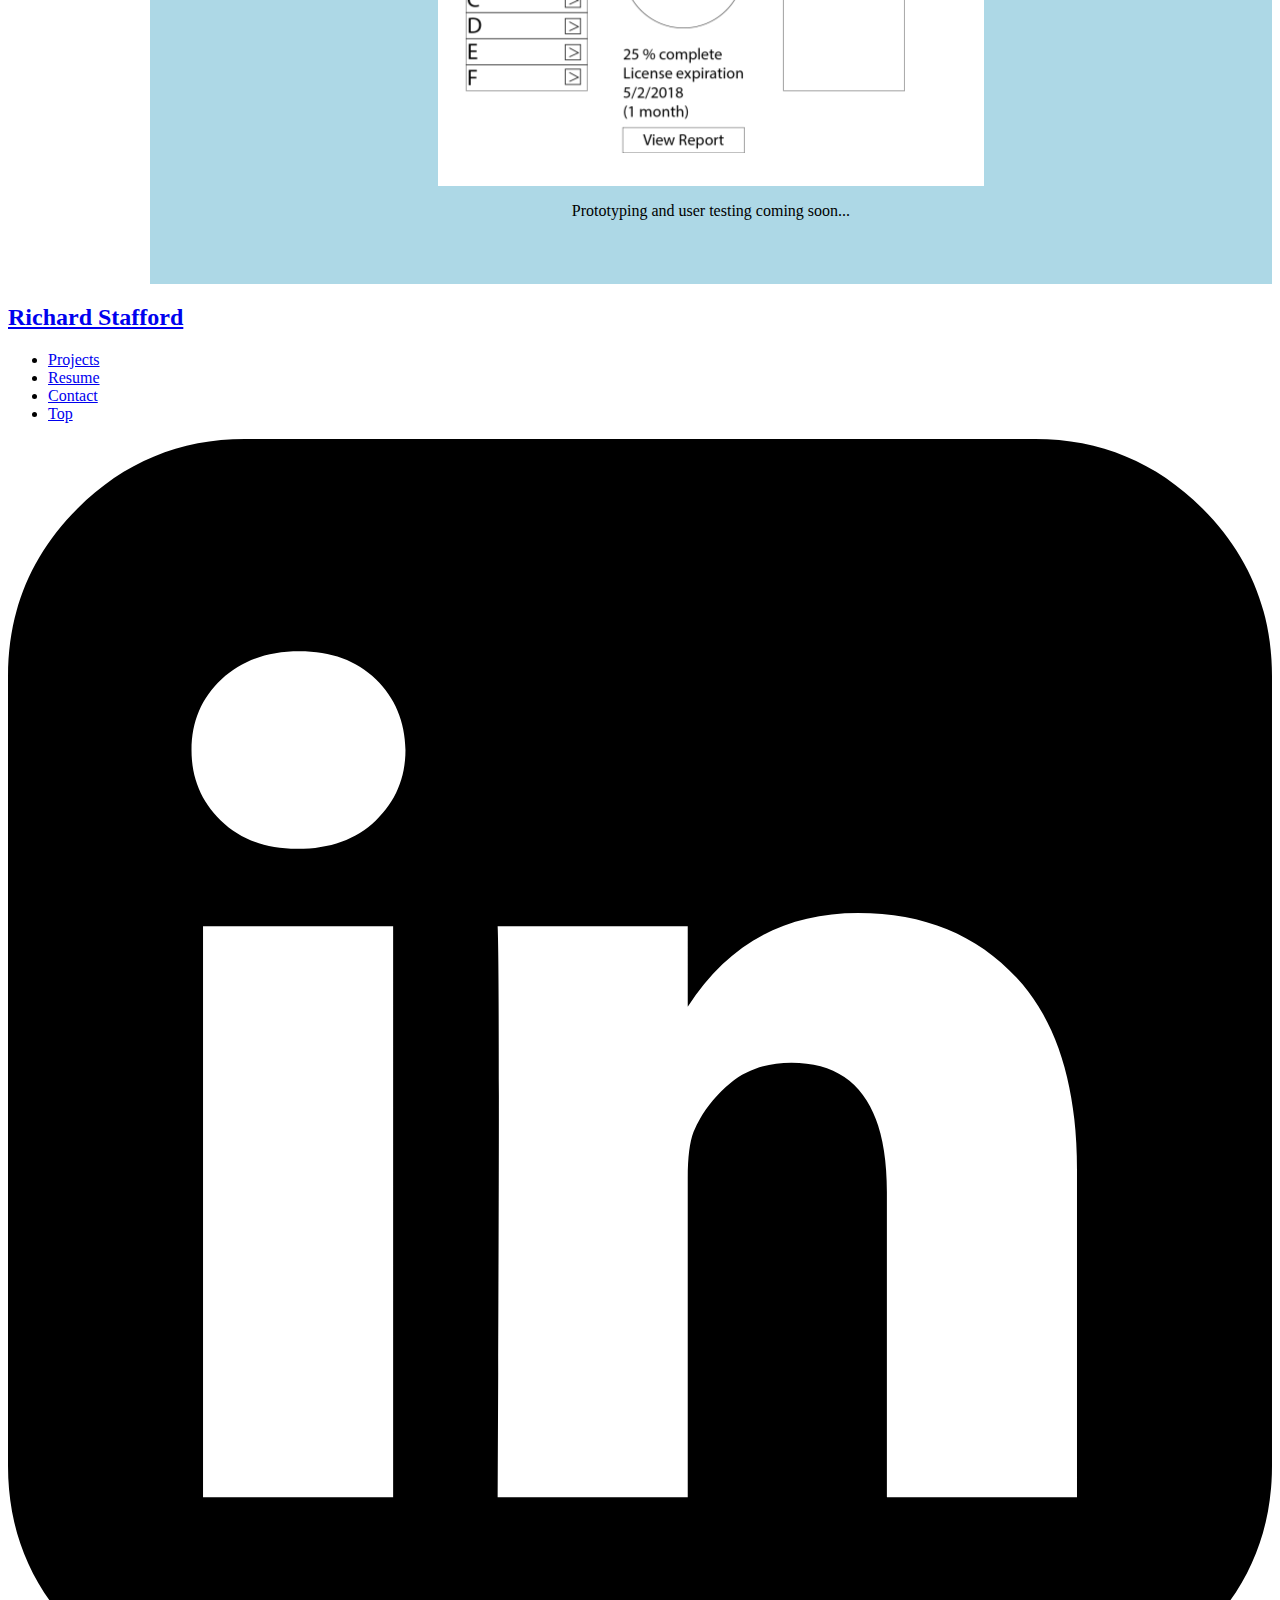
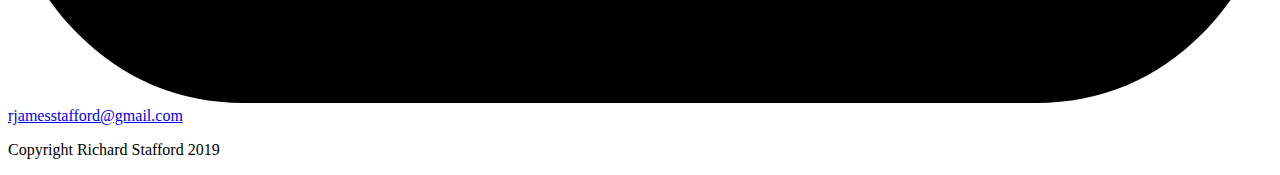
<file: project-two.html>
<!DOCTYPE html>
<html lang="en-us">

<head>

	<meta charset="UTF-8">
	<meta name="viewport" content="width=device-width, initial-scale=1">

<!--Just a reminder that you let me include my project tiles in the homepage instead of having to create a portfolio page, thanks!-->

	<title>R Stafford Project one</title>

	<link href="https://fonts.googleapis.com/css?family=Montserrat+Alternates:400|Montserrat:400,400i,700&display=swap&subset=latin-ext" rel="stylesheet">

	<link rel="stylesheet" href="main.css">

</head>

<body>
	<header>

		<h1 id="top" class="home-header"><a href="index.html">Richard Stafford</a></h1>

		<nav>
			<ul>
				<li><a href="index.html#projects">Projects</a></li>
				<li><a href="resume.html">Resume</a></li>
				<li class="contact"><a href="contact.html">Contact</a></li>
			</ul>
		</nav>

	</header>

	<main>

		<Section class="banner portfolio-banner">

				<h2>Redbird Flight Simulator</h2>
				<p>Calibration Software Redesign</p>
				
		</Section>

		<section class="portfolio-text">
		
			<section class="problem-section">
				<h3>Problem</h3>

				<h4>Flight Simulator Software Redesign</h4>
				<p>Redbird flight simulator was spending a significant amount of money paying an engineer to troubleshoot user problems when users were annually calibrating their flight simulators. The user interface for the calibration was not offering support or clarity to the user so they could not resolve their own problems. Redbird wanted a user interface solution to empower users to resolve their own problems.</p>

				<p>Roles: UX Researcher, Visual Designer</p>

			</section>

			<section class="project-detail">
				<section>
					<h4>Goals</h4>

					<ul>
						<li>Reduce the time/cost obligation of Redbird in resolving user problems</li>
						<li>Update Design Language</li>
					</ul>

					<h4>User Research</h4>

					<p>Initially I began to define what the contributing factors were to Redbird’s user calibration problems.</p>

					<a href="file/data-analysis-redbird.pdf" class="project-image">
						<img src="images/data-analysis-redbird.png" alt="chart and pie chart showing data anaysis of flight simulator calibration software"/>
					</a> 

					<p>Combining User data, stakeholder requests and heuristic analysis I created a priority list of requirements for my redesign:</p>

					<ol>
						<li>Reduce the time/cost obligation of Redbird in resolving user problems</li>
						<li>Providing information for users to identify and solve their own problems</li>
						<li>Improve test display, identifying recent tests, test status</li>
						<li>Give clear status of system and peripherals with detailed instructions for installing and using them</li>
						<li>Provide information about completion and due dates</li>
						<li>Ease repetitive user tasks </li>
					</ol>

					<h4>Understanding the User</h4>

					<p>I created a person to created a shared understanding of who our user was between stakeholder, engineer, developer and designer.</p>

					<img src="images/persona-redbird.png" alt="Persona of user who would use the flight simulator calibration software"/>
					</a> 

				</section>

				<section>

					<h4>Ideation</h4>

					<p>I wanted to create a central screen or dashboard to summarize the calibration status and give a clear navigation method.</p>

					<img src="images/crazy8-redbird.png" alt="Several UI sketches"/>
					</a>  

					<ul>
						<li>Tabs Menu - Ended up being too confusing for users to identify where flight tests were displayed and cumbersome to move between screens.</li>
						<li>Cards UI - Just defer the problem of how to display the many calibration tests without giving the user much useful dashboard information.</li>
						<li><strong>List Menu UI - Held the most promise in providing useful dashboard information and providing a means of navigating through the plethora of calibration tests.</strong></li>
					</ul>	

					<img src="images/wireframe-redbird.png" alt="Image wireframe user interface"/> 

					<p>Prototyping and user testing coming soon...</p> 

				</section>

			</section>

		</section>
	</main>
<footer>

		<div class="footer-primary">
			
			<h2 class="home-header"><a href="index.html">Richard Stafford</a></h2>

			<nav>
				<ul>
					<li><a href="index.html#projects">Projects</a></li>
					<li><a href="resume.html">Resume</a></li>
					<li><a href="contact.html">Contact</a></li>
					<li><a href=#top>Top</a></li>
				</ul>
			</nav>

		</div>

		<div class="footer-secondary">

				<a href="https://www.linkedin.com/in/richard-stafford-a58080145/">
				<svg version="1.1" class="linkedin-icon" xmlns="http://www.w3.org/2000/svg" xmlns:xlink="http://www.w3.org/1999/xlink" x="0px" y="0px" viewBox="0 0 438.536 438.536" style="enable-background:new 0 0 438.536 438.536;"
	 xml:space="preserve">
					<path d="M414.41,24.123C398.333,8.042,378.963,0,356.315,0H82.228C59.58,0,40.21,8.042,24.126,24.123
		C8.045,40.207,0.003,59.576,0.003,82.225v274.084c0,22.647,8.042,42.018,24.123,58.102c16.084,16.084,35.454,24.126,58.102,24.126
		h274.084c22.648,0,42.018-8.042,58.095-24.126c16.084-16.084,24.126-35.454,24.126-58.102V82.225
		C438.532,59.576,430.49,40.204,414.41,24.123z M133.618,367.157H67.666V169.016h65.952V367.157z M127.626,132.332
		c-6.851,6.567-15.893,9.851-27.124,9.851h-0.288c-10.848,0-19.648-3.284-26.407-9.851c-6.76-6.567-10.138-14.703-10.138-24.41
		c0-9.897,3.476-18.083,10.421-24.556c6.95-6.471,15.942-9.708,26.98-9.708c11.039,0,19.89,3.237,26.553,9.708
		c6.661,6.473,10.088,14.659,10.277,24.556C137.899,117.625,134.477,125.761,127.626,132.332z M370.873,367.157h-65.952v-105.92
		c0-29.879-11.036-44.823-33.116-44.823c-8.374,0-15.42,2.331-21.128,6.995c-5.715,4.661-9.996,10.324-12.847,16.991
		c-1.335,3.422-1.999,8.75-1.999,15.981v110.775h-65.952c0.571-119.529,0.571-185.579,0-198.142h65.952v27.974
		c13.867-21.681,33.558-32.544,59.101-32.544c22.84,0,41.21,7.52,55.104,22.554c13.895,15.037,20.841,37.214,20.841,66.519v113.64
		H370.873z"/>
	
				</svg>

			</a>

			<a href="mailto:rjamesstafford@gmail.com">rjamesstafford@gmail.com</a>

			<p>Copyright Richard Stafford 2019</p>

		</div>

	</footer>

</body>

</html>
</file>
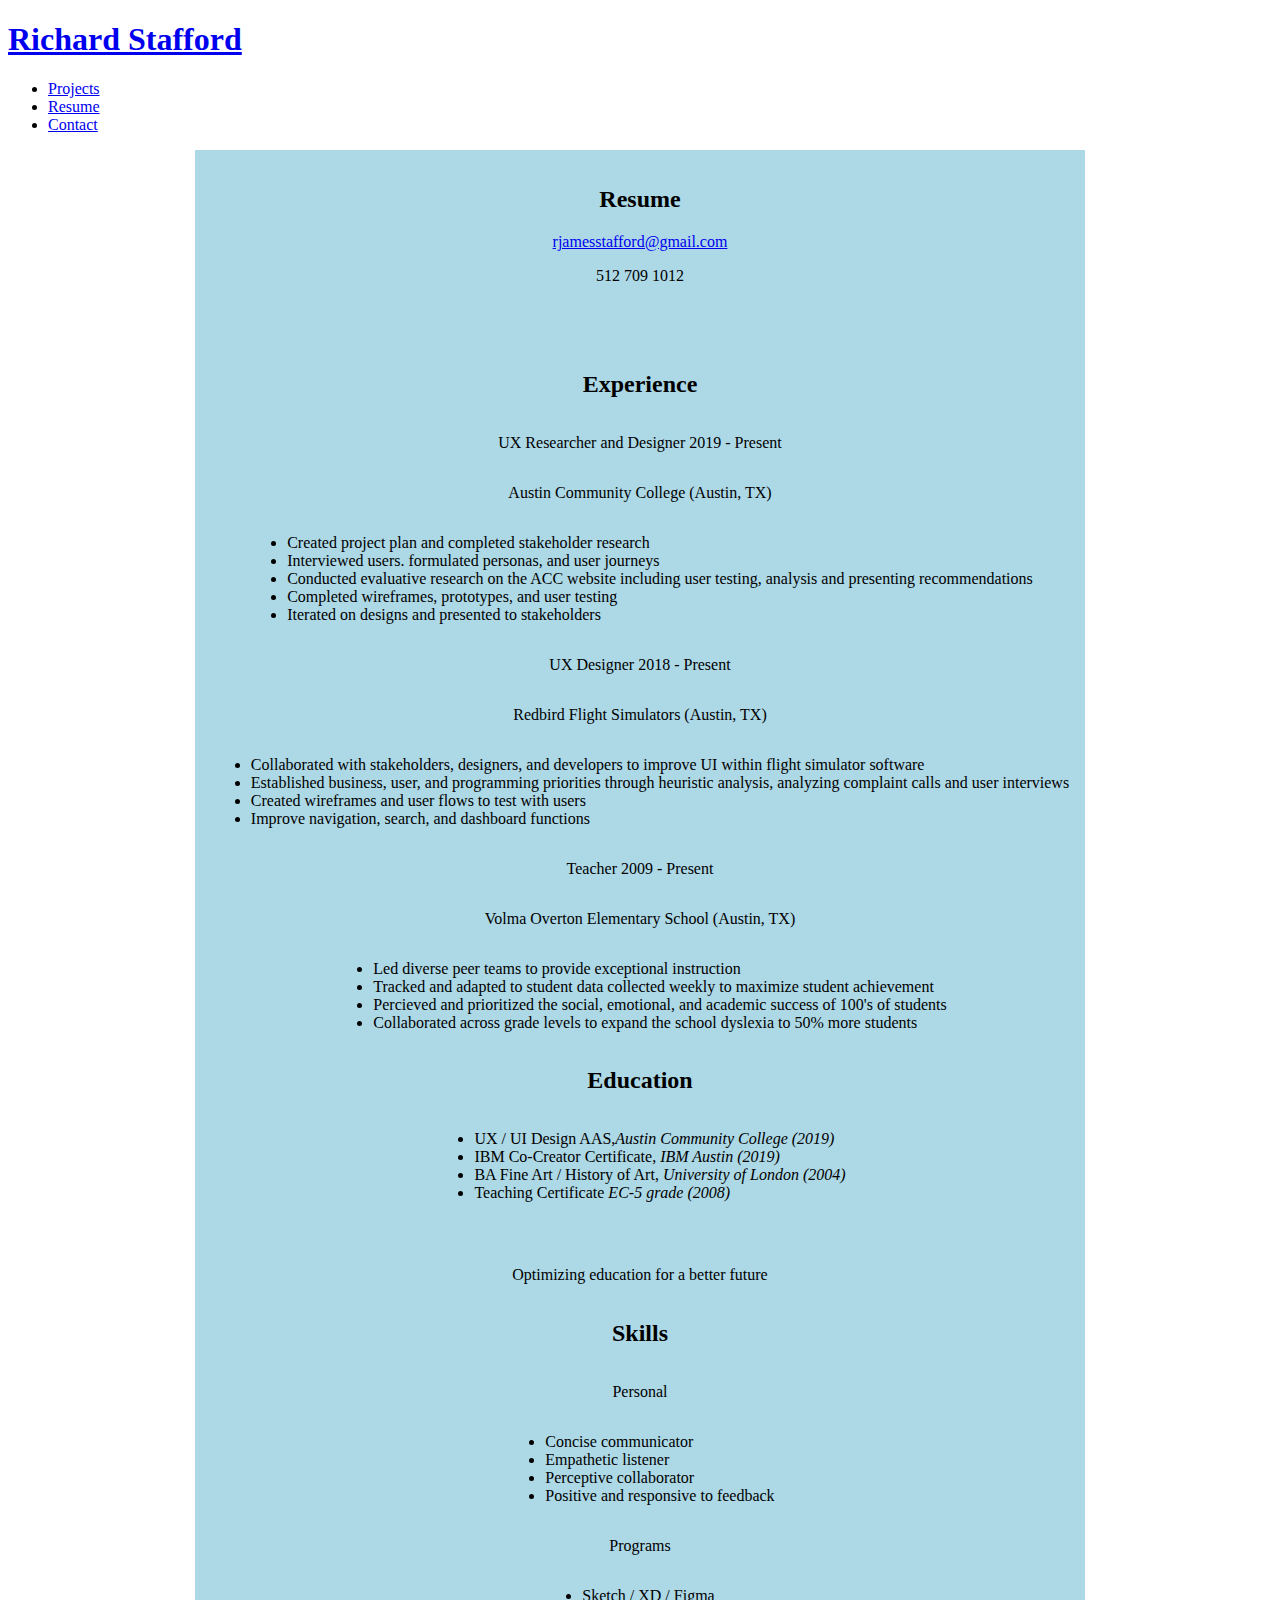
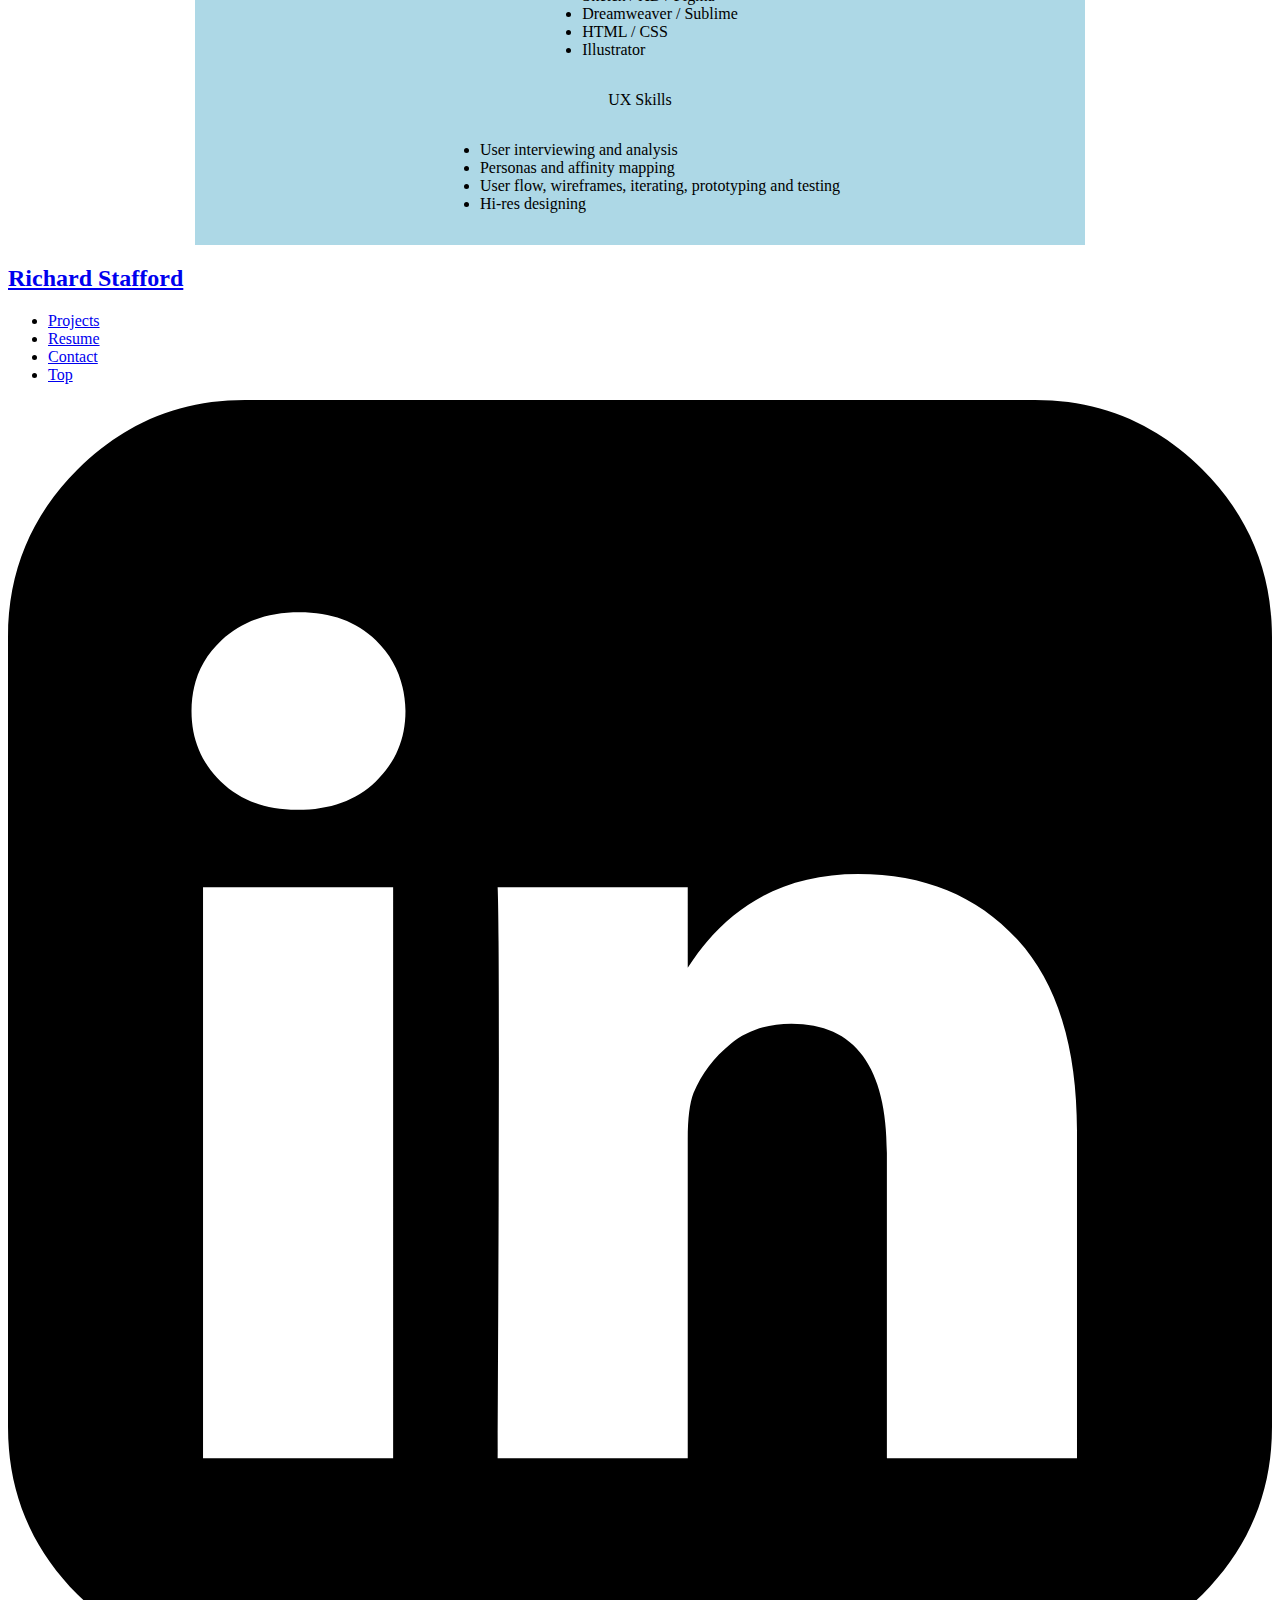
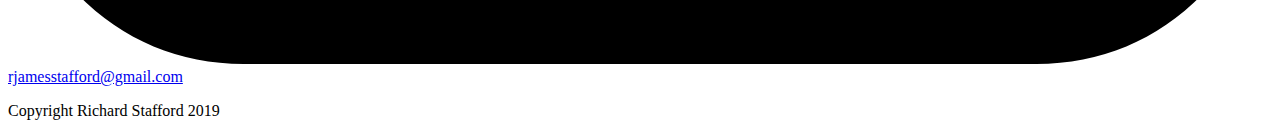
<file: resume.html>
<!DOCTYPE html>
<html lang="en-us">

<head>

	<meta charset="UTF-8">
	<meta name="viewport" content="width=device-width, initial-scale=1">

<!--Just a reminder that you let me include my project tiles in the homepage instead of having to create a portfolio page, thanks!-->

	<title>R Stafford Resume</title>

	<link href="https://fonts.googleapis.com/css?family=Montserrat+Alternates:400|Montserrat:400,400i,700&display=swap&subset=latin-ext" rel="stylesheet">

	<link rel="stylesheet" href="main.css">

</head>

<body>
	
	<header>

		<h1 id="top" class="home-header"><a href="index.html">Richard Stafford</a></h1>

		<nav>
			<ul>
				<li><a href="index.html#projects">Projects</a></li>
				<li><a href="resume.html">Resume</a></li>
				<li class="contact"><a href="contact.html">Contact</a></li>
			</ul>
		</nav>

	</header>

	<main class="resume-page">
		<div class="resume-grid">
			<Section class="banner">

				<h2 >Resume</h2>
				<a href="mailto:rjamesstafford@gmail.com">rjamesstafford@gmail.com</a>
				<p>512 709 1012</p>
				<a href="https://www.linkedin.com/in/richard-stafford-a58080145/">
					<svg version="1.1" class="linkedin-icon" xmlns="http://www.w3.org/2000/svg" xmlns:xlink="http://www.w3.org/1999/xlink" x="0px" y="0px" viewBox="0 0 438.536 438.536" style="enable-background:new 0 0 438.536 438.536;"
		 xml:space="preserve">
						<path d="M414.41,24.123C398.333,8.042,378.963,0,356.315,0H82.228C59.58,0,40.21,8.042,24.126,24.123
			C8.045,40.207,0.003,59.576,0.003,82.225v274.084c0,22.647,8.042,42.018,24.123,58.102c16.084,16.084,35.454,24.126,58.102,24.126
			h274.084c22.648,0,42.018-8.042,58.095-24.126c16.084-16.084,24.126-35.454,24.126-58.102V82.225
			C438.532,59.576,430.49,40.204,414.41,24.123z M133.618,367.157H67.666V169.016h65.952V367.157z M127.626,132.332
			c-6.851,6.567-15.893,9.851-27.124,9.851h-0.288c-10.848,0-19.648-3.284-26.407-9.851c-6.76-6.567-10.138-14.703-10.138-24.41
			c0-9.897,3.476-18.083,10.421-24.556c6.95-6.471,15.942-9.708,26.98-9.708c11.039,0,19.89,3.237,26.553,9.708
			c6.661,6.473,10.088,14.659,10.277,24.556C137.899,117.625,134.477,125.761,127.626,132.332z M370.873,367.157h-65.952v-105.92
			c0-29.879-11.036-44.823-33.116-44.823c-8.374,0-15.42,2.331-21.128,6.995c-5.715,4.661-9.996,10.324-12.847,16.991
			c-1.335,3.422-1.999,8.75-1.999,15.981v110.775h-65.952c0.571-119.529,0.571-185.579,0-198.142h65.952v27.974
			c13.867-21.681,33.558-32.544,59.101-32.544c22.84,0,41.21,7.52,55.104,22.554c13.895,15.037,20.841,37.214,20.841,66.519v113.64
			H370.873z"/>
		
					</svg>

				</a>

			</Section>

			<section class="experience">

				<h2>Experience</h2>

				<p class="resume-title">UX Researcher and Designer<span class="dates-worked"> 2019 - Present</span></p>

				<p class="location">Austin Community College (Austin, TX)</p>

				<ul>
					<li>Created project plan and completed stakeholder research</li>
					<li>Interviewed users. formulated personas, and user journeys</li>
					<li>Conducted evaluative research on the ACC website including user testing, analysis and presenting recommendations</li>
					<li>Completed wireframes, prototypes, and user testing</li>
					<li>Iterated on designs and presented to stakeholders</li>
				</ul>

				<p class="resume-title">UX Designer<span class="dates-worked"> 2018 - Present</span></p>

				<p class="location">Redbird Flight Simulators (Austin, TX)</p>

				<ul>
					<li>Collaborated with stakeholders, designers, and developers to improve UI within flight simulator software</li>
					<li>Established business, user, and programming priorities through heuristic analysis, analyzing complaint calls and user interviews</li>
					<li>Created wireframes and user flows to test with users</li>
					<li>Improve navigation, search, and dashboard functions</li>
				</ul>
				
				<p class="resume-title">Teacher<span class="dates-worked"> 2009 - Present</span></p>

				<p class="location">Volma Overton Elementary School (Austin, TX)</p>

				<ul>
					<li>Led diverse peer teams to provide exceptional instruction</li>
					<li>Tracked and adapted to student data collected weekly to maximize student achievement</li>
					<li>Percieved and prioritized the social, emotional, and academic success of 100's of students</li>
					<li>Collaborated across grade levels to expand the school dyslexia to 50% more students</li>
				</ul>


				<h2>Education</h2>

				<ul>
					<li>UX / UI Design AAS,<em>Austin Community College (2019)</em></li>
					<li>IBM Co-Creator Certificate, <em>IBM Austin (2019)</em></li>
					<li>BA Fine Art / History of Art, <em>University of London (2004)</em></li>
					<li>Teaching Certificate <em>EC-5 grade (2008)</em></li>
				</ul>

			</section>
			
			<section class="skills">

				<blockquote>Optimizing education for a better future</blockquote>

				<h2>Skills</h2>

				<p class="resume-title">Personal</p>

				<ul>
					<li>Concise communicator</li>
					<li>Empathetic listener</li>
					<li>Perceptive collaborator</li>
					<li>Positive and responsive to feedback</li>
				</ul>

				<p class="resume-title">Programs</p>

				<ul>
					<li>Sketch / XD / Figma</li>
					<li>Dreamweaver / Sublime</li>
					<li>HTML / CSS</li>
					<li>Illustrator</li>
				</ul>

				<p class="resume-title">UX Skills</p>

				<ul>
					<li>User interviewing and analysis</li>
					<li>Personas and affinity mapping</li>
					<li>User flow, wireframes, iterating, prototyping and testing</li>
					<li>Hi-res designing</li>
				</ul>

			</section>
		</div>
	</main>

<footer>

		<div class="footer-primary">
			
			<h2 class="home-header"><a href="index.html">Richard Stafford</a></h2>

			<nav>
				<ul>
					<li><a href="index.html#projects">Projects</a></li>
					<li><a href="resume.html">Resume</a></li>
					<li><a href="contact.html">Contact</a></li>
					<li><a href=#top>Top</a></li>
				</ul>
			</nav>

		</div>

		<div class="footer-secondary">

				<a href="https://www.linkedin.com/in/richard-stafford-a58080145/">
				<svg version="1.1" class="linkedin-icon" xmlns="http://www.w3.org/2000/svg" xmlns:xlink="http://www.w3.org/1999/xlink" x="0px" y="0px" viewBox="0 0 438.536 438.536" style="enable-background:new 0 0 438.536 438.536;"
	 xml:space="preserve">
					<path d="M414.41,24.123C398.333,8.042,378.963,0,356.315,0H82.228C59.58,0,40.21,8.042,24.126,24.123
		C8.045,40.207,0.003,59.576,0.003,82.225v274.084c0,22.647,8.042,42.018,24.123,58.102c16.084,16.084,35.454,24.126,58.102,24.126
		h274.084c22.648,0,42.018-8.042,58.095-24.126c16.084-16.084,24.126-35.454,24.126-58.102V82.225
		C438.532,59.576,430.49,40.204,414.41,24.123z M133.618,367.157H67.666V169.016h65.952V367.157z M127.626,132.332
		c-6.851,6.567-15.893,9.851-27.124,9.851h-0.288c-10.848,0-19.648-3.284-26.407-9.851c-6.76-6.567-10.138-14.703-10.138-24.41
		c0-9.897,3.476-18.083,10.421-24.556c6.95-6.471,15.942-9.708,26.98-9.708c11.039,0,19.89,3.237,26.553,9.708
		c6.661,6.473,10.088,14.659,10.277,24.556C137.899,117.625,134.477,125.761,127.626,132.332z M370.873,367.157h-65.952v-105.92
		c0-29.879-11.036-44.823-33.116-44.823c-8.374,0-15.42,2.331-21.128,6.995c-5.715,4.661-9.996,10.324-12.847,16.991
		c-1.335,3.422-1.999,8.75-1.999,15.981v110.775h-65.952c0.571-119.529,0.571-185.579,0-198.142h65.952v27.974
		c13.867-21.681,33.558-32.544,59.101-32.544c22.84,0,41.21,7.52,55.104,22.554c13.895,15.037,20.841,37.214,20.841,66.519v113.64
		H370.873z"/>
	
				</svg>

			</a>

			<a href="mailto:rjamesstafford@gmail.com">rjamesstafford@gmail.com</a>

			<p>Copyright Richard Stafford 2019</p>

		</div>

	</footer>

</body>

</html>
</file>
<file: main.css>
section {
	background-color: lightblue;
	padding: 1rem;
	display: flex;
	flex-direction: column;
	align-items: center;

}

main {
	display: flex;
	justify-content: space-evenly;
	min-height: 100vh;
	align-items: center;
	
}
</file>
